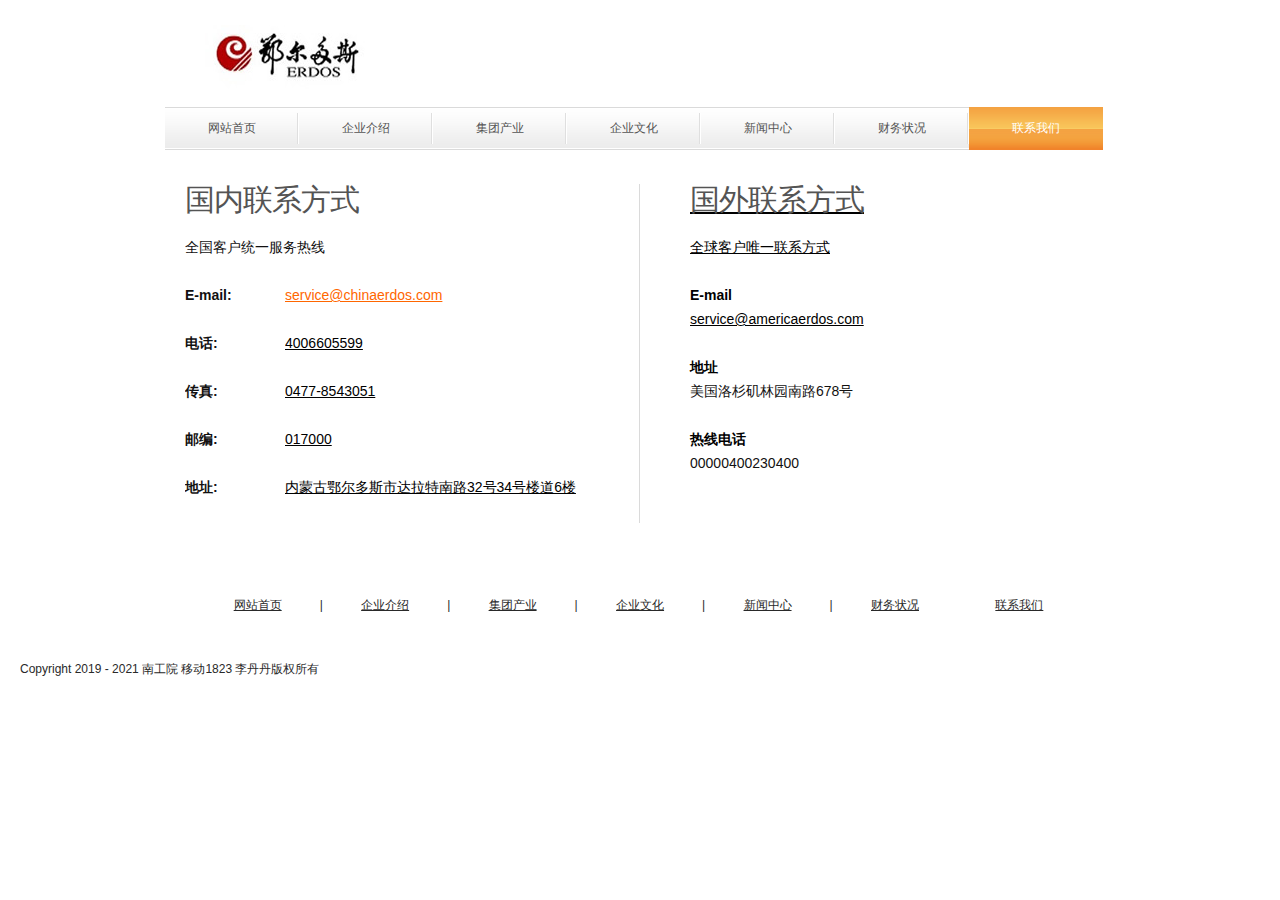
<file: contacts.html>
<!DOCTYPE html>
<html>
          <head>
                    <meta  charset="UTF-8">
<title>联系我们</title>
<link href="css/style.css" rel="stylesheet" type="text/css" />
<link href="css/layout.css" rel="stylesheet" type="text/css" />
</head>
<body id="page5">
<div id="main">
<div id="main">
<!-- header -->
	<div id="header">
		<div class="row-1">
			<div class="logo"><a href="index.html"><img src="images/logo.jpg" alt="" width="173" height="75" /></a></div>
		</div>
		<div class="row-2">
			<ul class="nav">
				<li><a href="index.html"><em><b>网站首页</b></em></a></li>
				<li><a href="introduce.html"><b>企业介绍</b></a></li>
				<li><a href="group.html"><b>集团产业</b></a></li>
				<li><a href="culture.html"><b>企业文化</b></a></li>
				<li><a href="news.html" ><b>新闻中心</b></a></li>
                <li><a href="economy.html"><b>财务状况</b></a></li>
                <li><a href="news.html" class="current"><b>联系我们</b></a></li>

			</ul>
		</div>
<div class="row-3">
<div class="main-box">
<div class="inner">
</div>
</div>
</div>
</div>
</div>

<div id="content">
		<div class="indent">
			<div class="wrapper line-ver">
				<div class="col-1">
					<h2>国内联系方式</h2>
					<p>全国客户统一服务热线</p>
					<dl class="contacts">
						<dt>E-mail:</dt>
						<dd><a href="#" style="color:#F60">service@chinaerdos.com</a>
					</dl>
					<dl class="contacts">
						<dt>电话:</dt>
						<dd><a href="#">4006605599
					</dl>
					<dl class="contacts">
						<dt>传真:</dt>
						<dd>0477-8543051</dd>
					</dl>
                    <dl class="contacts">
						<dt>邮编:</dt>
						<dd>017000</dd>
					</dl>
                    <dl class="contacts">
						<dt>地址:</dt>
						<dd>内蒙古鄂尔多斯市达拉特南路32号34号楼道6楼</dd>
					</dl>
				</div>
				<div class="col-2">
					<h2>国外联系方式</h2>
                    <p>全球客户唯一联系方式</p>
					<dl>
						<dt><a>E-mail</a></dt>
						<dd><a href="#" style="color:">service@americaerdos.com</dd>
						<dt><a>地址</a></dt>
						<dd>美国洛杉矶林园南路678号</dd>
						<dt><a>热线电话</a></dt>
						<dd>00000400230400</dd>
					</dl>
				</div>
			</div>
		</div>
	</div>

		</div>
	</div>
	<div id="footer">
	   	<ul class="nav">
			<li><a href="index.html">网站首页</a>|</li>
			<li><a href="introduce.html">企业介绍</a>|</li>
			<li><a href="group.html">集团产业</a>|</li>
			<li><a href="culture.html">企业文化</a>|</li>
			<li><a href="news.html">新闻中心</a>|</li>
			<li><a href="economy.html">财务状况</a></li>
            <li><a href="news.html">联系我们</a></li>
		</ul>
		<div class="wrapper">
			<div class="fleft">Copyright  2019 - 2021 南工院 移动1823 李丹丹版权所有</div>
		</div>
   </div>
</div>
</body>
</html>
</file>
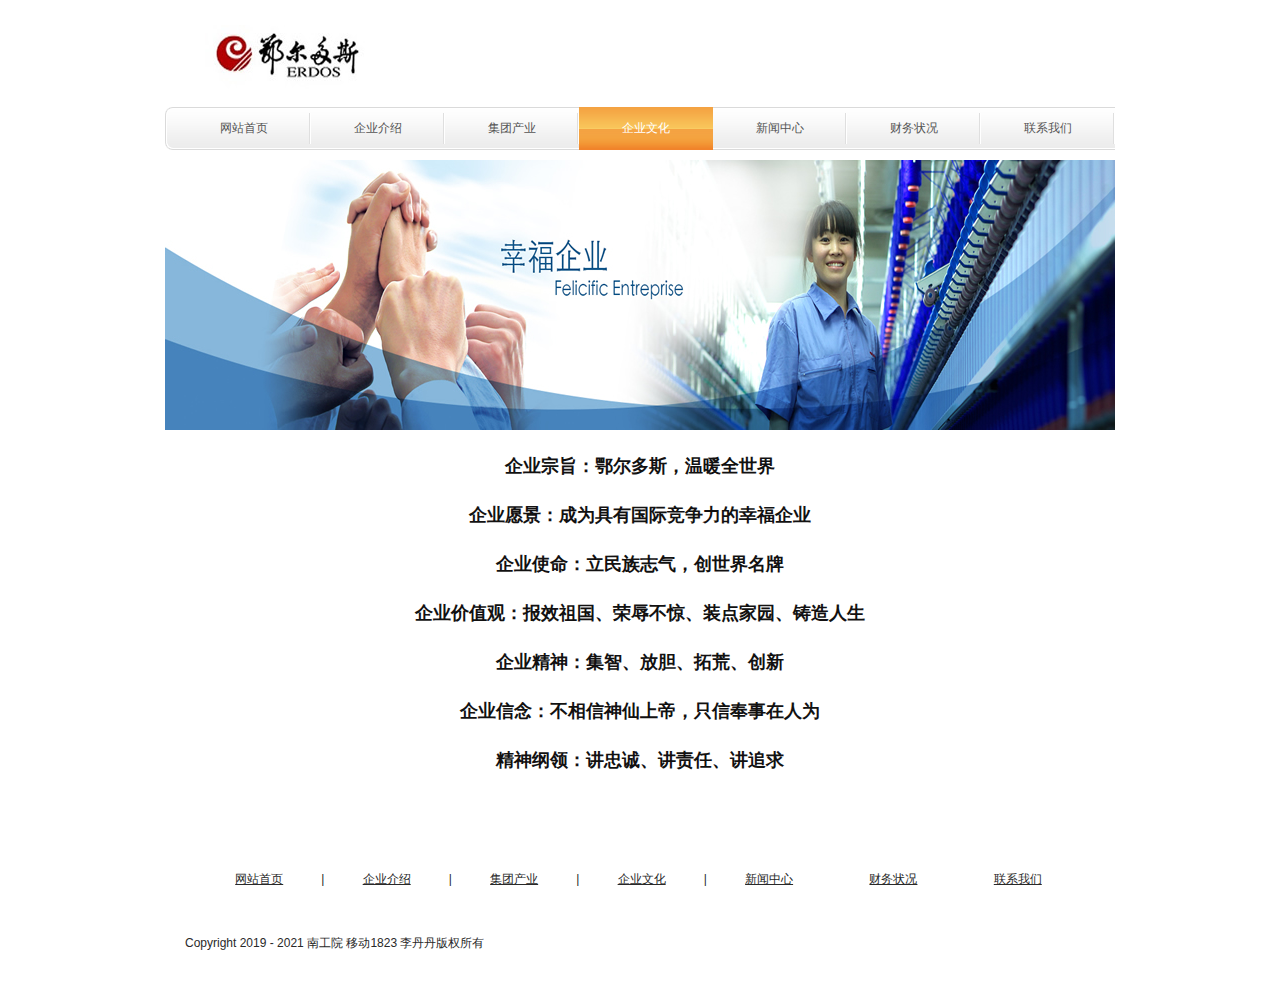
<file: culture.html>
<!DOCTYPE html>
<html>
          <head>
                    <meta  charset="UTF-8">
<title>企业文化</title>
<link href="css/style.css" rel="stylesheet" type="text/css" />
<link href="css/layout.css" rel="stylesheet" type="text/css" />
</head>
<body id="page4">
<div id="main">
	<div id="header">
		<div class="row-1">
			<div class="logo"><a href="index.html"><img alt="" src="images/logo.jpg" width="173" height="75" /></a></div>
		</div>
		<div class="row-2">
			<ul class="nav">
				<li><a href="index.html" class="first"><em><b>网站首页</b></em></a></li>
				<li><a href="introduce.html"><b>企业介绍</b></a></li>
				<li><a href="group.html"><b>集团产业</b></a></li>
				<li><a href="culture.html" class="current"><b>企业文化</b></a></li>
				<li><a href="news.html"><b>新闻中心</b></a></li>
				<li><a href="economy.html"><b>财务状况</b></a></li>
                <li><a href="contacts.html"><b>联系我们</b></a></li>
			</ul>
		</div>
		<div class="row-3">

			<div class="main-box">
				<div class="inner">
					<img src="images/1-150Q3213224264.jpg" alt="" width="950" height="270" />
				</div>
			</div>
		</div>
	</div>
	<div id="content"><div class="ic">Strikingly awesome Flash templates  from TemplateMonster - they really rule!</div>
		<div class="indent">
        <div align="center">
          <p><strong><span style="font-size:18px;">企业宗旨：鄂尔多斯，温暖全世界 </span></strong></p>
        <p><strong><span style="font-size:18px;"> 企业愿景：成为具有国际竞争力的幸福企业</span></strong></p>
        <p> <strong><span style="font-size:18px;">企业使命：立民族志气，创世界名牌</span></strong></p>
        <p>  <strong><span style="font-size:18px;">企业价值观：报效祖国、荣辱不惊、装点家园、铸造人生</span></strong></p>
        <p> <strong><span style="font-size:18px;">企业精神：集智、放胆、拓荒、创新</span></strong></p>
        <p> <strong><span style="font-size:18px;">企业信念：不相信神仙上帝，只信奉事在人为</span></strong></p>
        <p> <strong><span style="font-size:18px;">精神纲领：讲忠诚、讲责任、讲追求</span></strong></p>	
        </div>
        </div>
        </div>
	<div id="footer">
	   	<ul class="nav">
			<li><a href="index.html">网站首页</a>|</li>
			<li><a href="introduce.html">企业介绍</a>|</li>
			<li><a href="group.html">集团产业</a>|</li>
			<li><a href="culture.html">企业文化</a>|</li>
			<li><a href="economy.html">新闻中心</a></li>
            <li><a href="economy.html">财务状况</a></li>
            <li><a href="economy.html">联系我们</a></li>
		</ul>
		<div class="wrapper">
			<div class="fleft">Copyright  2019 - 2021  南工院 移动1823 李丹丹版权所有</div>
		</div>
	</div>
</div>
</body>
</html>
</file>
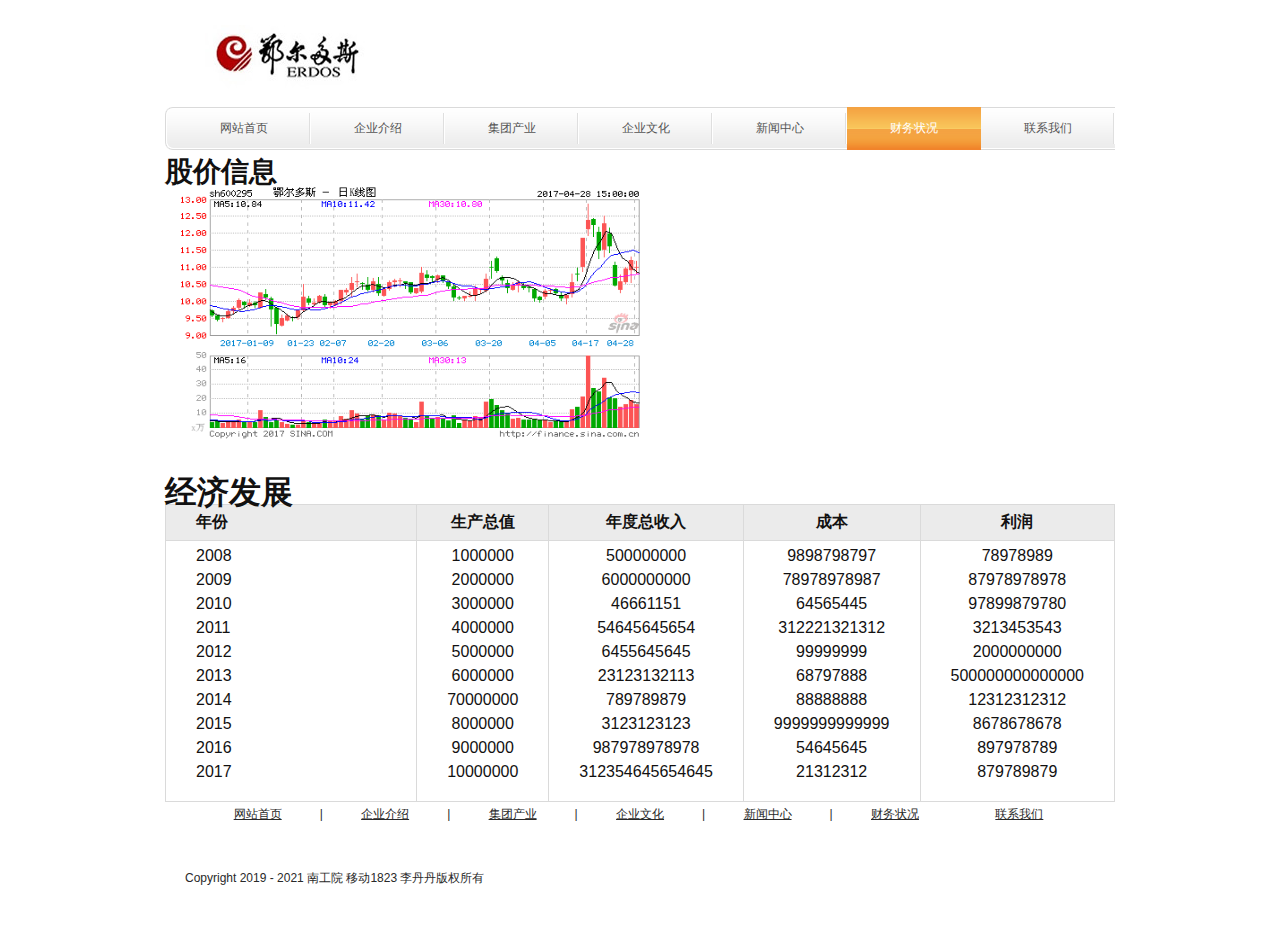
<file: economy.html>
<title>财务状况</title>
<!DOCTYPE html>
<html>
          <head>
                    <meta  charset="UTF-8">
<link href="css/style.css" rel="stylesheet" type="text/css" />
<link href="css/layout.css" rel="stylesheet" type="text/css" />
</head>
<body id="page6">
<div id="main">
	<div id="header">
		<div class="row-1">
			<div class="logo"><a href="index.html"><img alt="" src="images/logo.jpg" /></a></div>
		</div>
		<div class="row-2">
			<ul class="nav">
				<li><a href="index.html" class="first"><em><b>网站首页</b></em></a></li>
				<li><a href="introduce.html"><b>企业介绍</b></a></li>
				<li><a href="group.html"><b>集团产业</b></a></li>
				<li><a href="culture.html"><b>企业文化</b></a></li>
				<li><a href="news.html"><b>新闻中心</b></a></li>
               <li><a href="economy.html" class="current"><b>财务状况</b></a></li> 
               <li><a href="contacts.html"><b>联系我们</b></a></li>
			</ul>
		</div>
		<div class="row-3">
			<div class="main-box">
				<div class="inner">
                <h1>股价信息</h1>
					<img src="images/sh600295.gif" alt="" width="488" height="256" />
				</div>
			</div>
		</div>
	</div>
	<div id="content"><div class="ic">
    </div>
    </div>
		<div class="indent">
        <h1>经济发展</h1>
			<table>
			<thead><tr><td class="cell-1">年份</td><td class="cell-2">生产总值</td>
			<td class="cell-3">年度总收入</td><td class="cell-4">成本</td><td class="cell-5">利润</td></tr></thead>
			<tbody>
				<tr>
				<td class="alignleft">2008</td>
				<td>1000000</td>
				<td>500000000</td>
				<td>9898798797</td>
				<td>78978989</td></tr>
				<tr>
				  <td class="alignleft">2009</td>
				  <td>2000000</td>
				  <td>6000000000</td>
				  <td>78978978987</td>
				  <td>87978978978</td>
				<tr>
				  <td class="alignleft">2010</td>
				  <td>3000000</td>
				  <td>46661151</td>
				  <td>64565445</td>
				  <td>97899879780</td></tr>
				<tr>
				  <td class="alignleft">2011</td>
				  <td>4000000</td>
				  <td>54645645654</td>
				  <td>312221321312</td>
				  <td>3213453543</td></tr>
				<tr>
				  <td class="alignleft">2012</td>
				  <td>5000000</td>
				  <td>6455645645</td>
				  <td>99999999</td>
				  <td>2000000000</td></tr>
				<tr>
				  <td class="alignleft">2013</td>
				  <td>6000000</td>
				  <td>23123132113</td>
				  <td>68797888</td>
				  <td>500000000000000</td></tr>
				<tr>
				  <td class="alignleft">2014</td>
				  <td>70000000</td>
				  <td>789789879</td>
				  <td>88888888</td>
				  <td>12312312312</td></tr>
				<tr>
				  <td class="alignleft">2015</td>
				  <td>8000000</td>
				  <td>3123123123</td>
				  <td>9999999999999</td>
				  <td>8678678678</td></tr>
				<tr>
				  <td class="alignleft">2016</td>
				  <td>9000000</td>
				  <td>987978978978</td>
				  <td>54645645</td>
				  <td>897978789</td></tr>
				<tr>
				<td class="alignleft last">2017</td>
				<td class="last">10000000</td>
				<td class="last">312354645654645</td>
				<td class="last">21312312</td>
				<td class="last">879789879</td></tr>
			</tbody>
		</table>
	<div id="footer">
	   	<ul class="nav">
			<li><a href="index.html">网站首页</a>|</li>
			<li><a href="introduce.html">企业介绍</a>|</li>
			<li><a href="faq.html.html">集团产业</a>|</li>
			<li><a href="culture.html">企业文化</a>|</li>
			<li><a href="news.html">新闻中心</a>|</li>
			<li><a href="economy.html">财务状况</a></li>
            <li><a href="economy.html">联系我们</a></li>
		</ul>
		<div class="wrapper">
			<div class="fleft">Copyright  2019 - 2021  南工院 移动1823 李丹丹版权所有</div>
	</div>
</div>
</body>
</html>
</file>
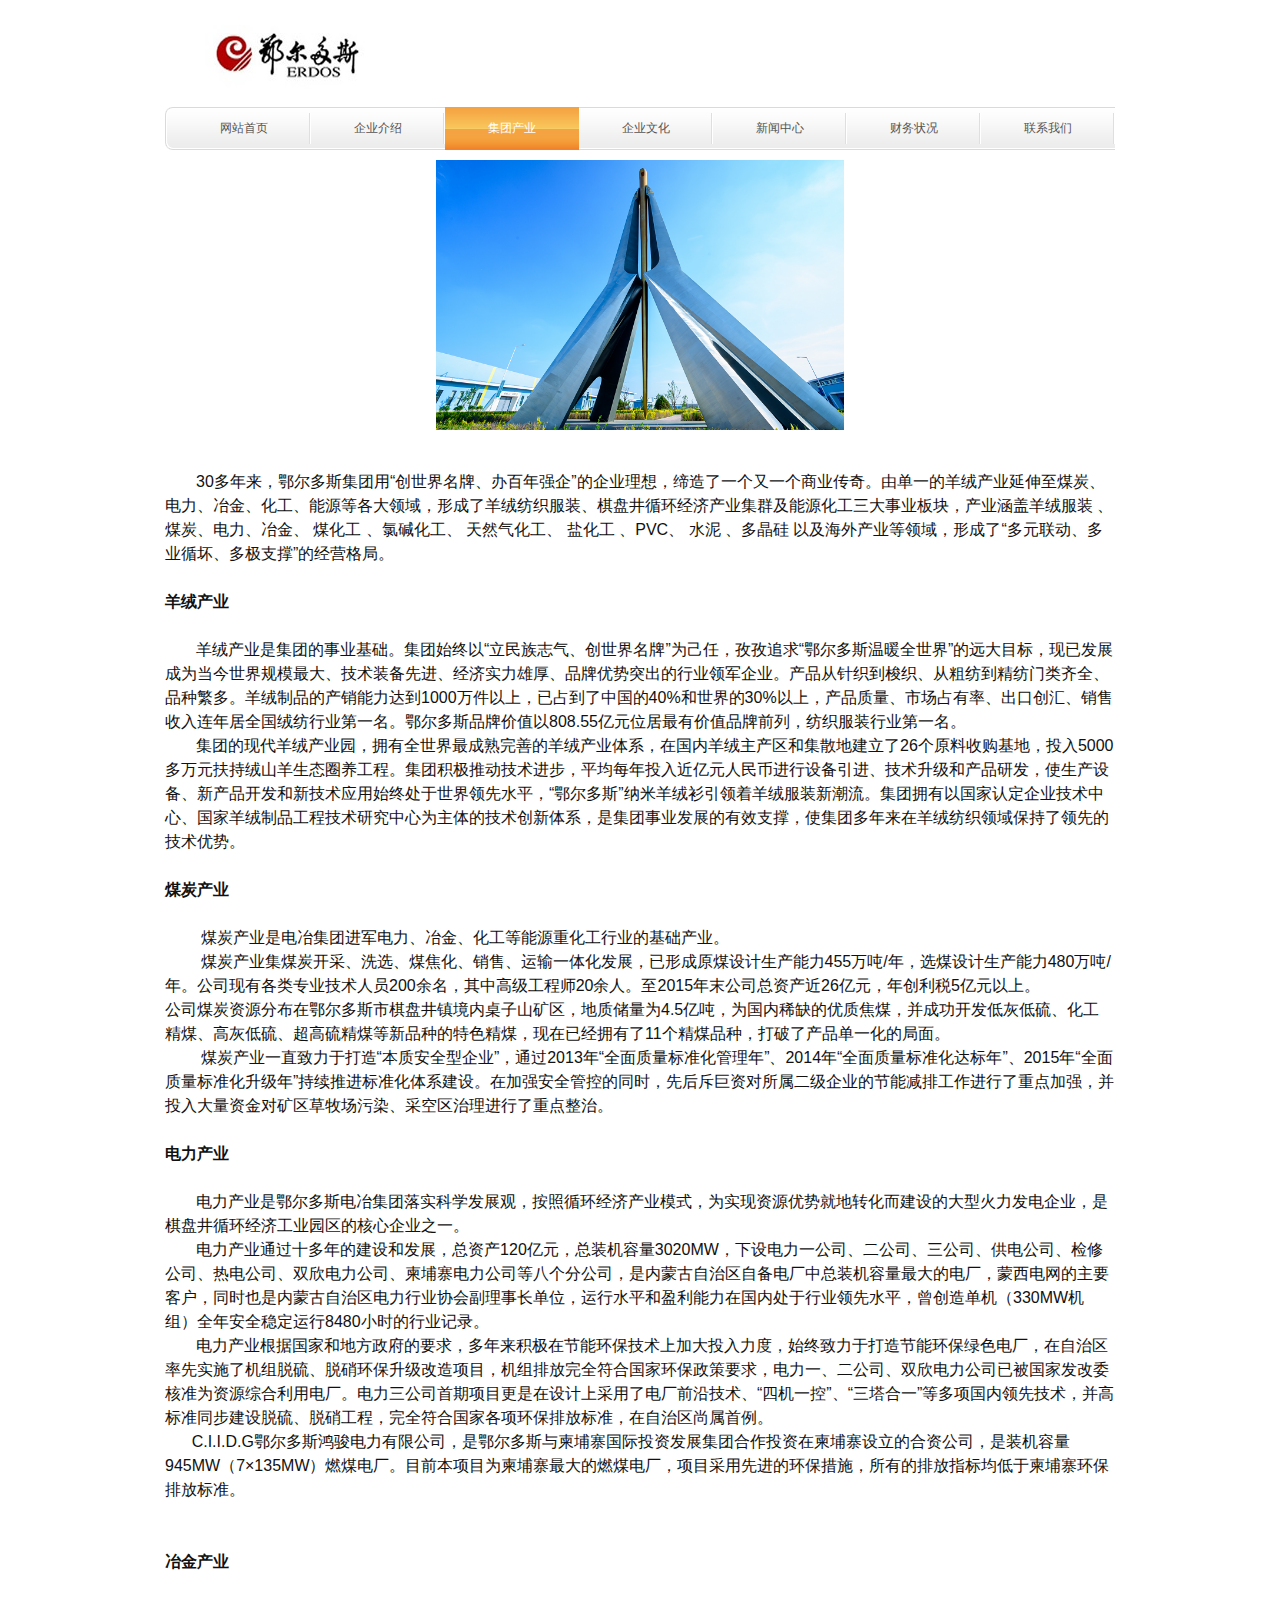
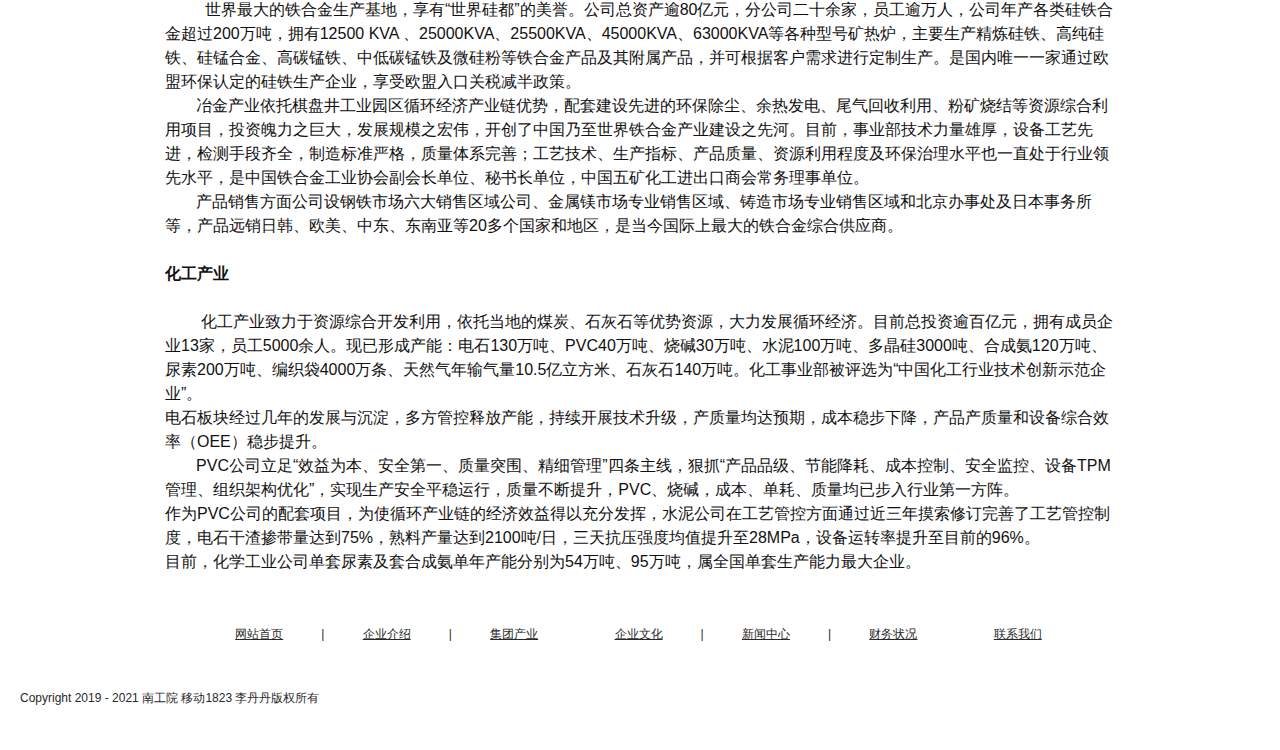
<file: group.html>
<!DOCTYPE html>
<html>
          <head>
                    <meta  charset="UTF-8">
<title>集团产业</title>
<link href="css/style.css" rel="stylesheet" type="text/css" />
<link href="css/layout.css" rel="stylesheet" type="text/css" />
</head>
<body id="page3">
<div id="main">
	<div id="header">
		<div class="row-1">
			<div class="logo"><a href="index.html"><img src="images/logo.jpg" alt="" width="173" height="75" /></a></div>
		</div>
		<div class="row-2">
			<ul class="nav">
				<li><a href="index.html" class="first"><em><b>网站首页</b></em></a></li>
				<li><a href="introduce.html"><b>企业介绍</b></a></li>
				<li><a href="group.html" class="current"><b>集团产业</b></a></li>
				<li><a href="culture.html"><b>企业文化</b></a></li>
				<li><a href="news.html"><b>新闻中心</b></a></li>
               <li><a href="economy.html"><b>财务状况</b></a></li>
                <li><a href="news.html"><b>联系我们</b></a></li>
			</ul>
		</div>
<div class="row-3">
<div align="center">
<img src="images/1-16121513591aV.png"  width="408" height="270" />

</div>
</div>
</div>

	<div id="content"><div class="ic">
    </div>
    </div>
		<span style="font-size:16px;">&nbsp; &nbsp; &nbsp; &nbsp;30多年来，鄂尔多斯集团用&ldquo;创世界名牌、办百年强企&rdquo;的企业理想，缔造了一个又一个商业传奇。由单一的羊绒产业延伸至煤炭、电力、冶金、化工、能源等各大领域，形成了羊绒纺织服装、棋盘井循环经济产业集群及能源化工三大事业板块，产业涵盖羊绒服装 、煤炭、电力、冶金、 煤化工 、氯碱化工、 天然气化工、 盐化工 、PVC、 水泥 、多晶硅 以及海外产业等领域，形成了&ldquo;多元联动、多业循坏、多极支撑&rdquo;的经营格局。<br />
	<br />
	<strong>羊绒产业</strong> &nbsp;<br />
	<br />
	&nbsp; &nbsp; &nbsp; &nbsp;羊绒产业是集团的事业基础。集团始终以&ldquo;立民族志气、创世界名牌&rdquo;为己任，孜孜追求&ldquo;鄂尔多斯温暖全世界&rdquo;的远大目标，现已发展成为当今世界规模最大、技术装备先进、经济实力雄厚、品牌优势突出的行业领军企业。产品从针织到梭织、从粗纺到精纺门类齐全、品种繁多。羊绒制品的产销能力达到1000万件以上，已占到了中国的40%和世界的30%以上，产品质量、市场占有率、出口创汇、销售收入连年居全国绒纺行业第一名。鄂尔多斯品牌价值以808.55亿元位居最有价值品牌前列，纺织服装行业第一名。<br />
	&nbsp; &nbsp; &nbsp; &nbsp;集团的现代羊绒产业园，拥有全世界最成熟完善的羊绒产业体系，在国内羊绒主产区和集散地建立了26个原料收购基地，投入5000多万元扶持绒山羊生态圈养工程。集团积极推动技术进步，平均每年投入近亿元人民币进行设备引进、技术升级和产品研发，使生产设备、新产品开发和新技术应用始终处于世界领先水平，&ldquo;鄂尔多斯&rdquo;纳米羊绒衫引领着羊绒服装新潮流。集团拥有以国家认定企业技术中心、国家羊绒制品工程技术研究中心为主体的技术创新体系，是集团事业发展的有效支撑，使集团多年来在羊绒纺织领域保持了领先的技术优势。<br />
	&nbsp;<br />
	<strong>煤炭产业</strong><br />
	<br />
	&nbsp; &nbsp; &nbsp; &nbsp; 煤炭产业是电冶集团进军电力、冶金、化工等能源重化工行业的基础产业。<br />
	&nbsp; &nbsp; &nbsp; &nbsp; 煤炭产业集煤炭开采、洗选、煤焦化、销售、运输一体化发展，已形成原煤设计生产能力455万吨/年，选煤设计生产能力480万吨/年。公司现有各类专业技术人员200余名，其中高级工程师20余人。至2015年末公司总资产近26亿元，年创利税5亿元以上。<br />
	公司煤炭资源分布在鄂尔多斯市棋盘井镇境内桌子山矿区，地质储量为4.5亿吨，为国内稀缺的优质焦煤，并成功开发低灰低硫、化工精煤、高灰低硫、超高硫精煤等新品种的特色精煤，现在已经拥有了11个精煤品种，打破了产品单一化的局面。<br />
	&nbsp; &nbsp; &nbsp; &nbsp; 煤炭产业一直致力于打造&ldquo;本质安全型企业&rdquo;，通过2013年&ldquo;全面质量标准化管理年&rdquo;、2014年&ldquo;全面质量标准化达标年&rdquo;、2015年&ldquo;全面质量标准化升级年&rdquo;持续推进标准化体系建设。在加强安全管控的同时，先后斥巨资对所属二级企业的节能减排工作进行了重点加强，并投入大量资金对矿区草牧场污染、采空区治理进行了重点整治。<br />
	&nbsp;<br />
	<strong>电力产业</strong><br />
	<br />
	&nbsp; &nbsp; &nbsp; &nbsp;电力产业是鄂尔多斯电冶集团落实科学发展观，按照循环经济产业模式，为实现资源优势就地转化而建设的大型火力发电企业，是棋盘井循环经济工业园区的核心企业之一。<br />
	&nbsp; &nbsp; &nbsp; &nbsp;电力产业通过十多年的建设和发展，总资产120亿元，总装机容量3020MW，下设电力一公司、二公司、三公司、供电公司、检修公司、热电公司、双欣电力公司、柬埔寨电力公司等八个分公司，是内蒙古自治区自备电厂中总装机容量最大的电厂，蒙西电网的主要客户，同时也是内蒙古自治区电力行业协会副理事长单位，运行水平和盈利能力在国内处于行业领先水平，曾创造单机（330MW机组）全年安全稳定运行8480小时的行业记录。<br />
	&nbsp; &nbsp; &nbsp; &nbsp;电力产业根据国家和地方政府的要求，多年来积极在节能环保技术上加大投入力度，始终致力于打造节能环保绿色电厂，在自治区率先实施了机组脱硫、脱硝环保升级改造项目，机组排放完全符合国家环保政策要求，电力一、二公司、双欣电力公司已被国家发改委核准为资源综合利用电厂。电力三公司首期项目更是在设计上采用了电厂前沿技术、&ldquo;四机一控&rdquo;、&ldquo;三塔合一&rdquo;等多项国内领先技术，并高标准同步建设脱硫、脱硝工程，完全符合国家各项环保排放标准，在自治区尚属首例。<br />
	&nbsp; &nbsp; &nbsp; C.I.I.D.G鄂尔多斯鸿骏电力有限公司，是鄂尔多斯与柬埔寨国际投资发展集团合作投资在柬埔寨设立的合资公司，是装机容量945MW（7&times;135MW）燃煤电厂。目前本项目为柬埔寨最大的燃煤电厂，项目采用先进的环保措施，所有的排放指标均低于柬埔寨环保排放标准。<br />
	&nbsp;<br />
	&nbsp;<br />
	<strong>冶金产业</strong><br />
	<br />
	&nbsp; &nbsp; &nbsp; &nbsp; &nbsp;世界最大的铁合金生产基地，享有&ldquo;世界硅都&rdquo;的美誉。公司总资产逾80亿元，分公司二十余家，员工逾万人，公司年产各类硅铁合金超过200万吨，拥有12500 KVA 、25000KVA、25500KVA、45000KVA、63000KVA等各种型号矿热炉，主要生产精炼硅铁、高纯硅铁、硅锰合金、高碳锰铁、中低碳锰铁及微硅粉等铁合金产品及其附属产品，并可根据客户需求进行定制生产。是国内唯一一家通过欧盟环保认定的硅铁生产企业，享受欧盟入口关税减半政策。<br />
	&nbsp; &nbsp; &nbsp; &nbsp;冶金产业依托棋盘井工业园区循环经济产业链优势，配套建设先进的环保除尘、余热发电、尾气回收利用、粉矿烧结等资源综合利用项目，投资魄力之巨大，发展规模之宏伟，开创了中国乃至世界铁合金产业建设之先河。目前，事业部技术力量雄厚，设备工艺先进，检测手段齐全，制造标准严格，质量体系完善；工艺技术、生产指标、产品质量、资源利用程度及环保治理水平也一直处于行业领先水平，是中国铁合金工业协会副会长单位、秘书长单位，中国五矿化工进出口商会常务理事单位。<br />
	&nbsp; &nbsp; &nbsp; &nbsp;产品销售方面公司设钢铁市场六大销售区域公司、金属镁市场专业销售区域、铸造市场专业销售区域和北京办事处及日本事务所等，产品远销日韩、欧美、中东、东南亚等20多个国家和地区，是当今国际上最大的铁合金综合供应商。<br />
	&nbsp;<br />
	<strong>化工产业</strong><br />
	<br />
	&nbsp; &nbsp; &nbsp; &nbsp; 化工产业致力于资源综合开发利用，依托当地的煤炭、石灰石等优势资源，大力发展循环经济。目前总投资逾百亿元，拥有成员企业13家，员工5000余人。现已形成产能：电石130万吨、PVC40万吨、烧碱30万吨、水泥100万吨、多晶硅3000吨、合成氨120万吨、尿素200万吨、编织袋4000万条、天然气年输气量10.5亿立方米、石灰石140万吨。化工事业部被评选为&ldquo;中国化工行业技术创新示范企业&rdquo;。<br />
	电石板块经过几年的发展与沉淀，多方管控释放产能，持续开展技术升级，产质量均达预期，成本稳步下降，产品产质量和设备综合效率（OEE）稳步提升。<br />
	&nbsp; &nbsp; &nbsp; &nbsp;PVC公司立足&ldquo;效益为本、安全第一、质量突围、精细管理&rdquo;四条主线，狠抓&ldquo;产品品级、节能降耗、成本控制、安全监控、设备TPM管理、组织架构优化&rdquo;，实现生产安全平稳运行，质量不断提升，PVC、烧碱，成本、单耗、质量均已步入行业第一方阵。<br />
	作为PVC公司的配套项目，为使循环产业链的经济效益得以充分发挥，水泥公司在工艺管控方面通过近三年摸索修订完善了工艺管控制度，电石干渣掺带量达到75%，熟料产量达到2100吨/日，三天抗压强度均值提升至28MPa，设备运转率提升至目前的96%。<br />
	目前，化学工业公司单套尿素及套合成氨单年产能分别为54万吨、95万吨，属全国单套生产能力最大企业。<br />
	<br />
	&nbsp;</span></div>

	</div>
	<div id="footer">
	   	<ul class="nav">
			<li><a href="index.html">网站首页</a>|</li>
			<li><a href="introduce.html">企业介绍</a>|</li>
            <li><a href="group.html">集团产业</a></li>
			<li><a href="culture.html">企业文化</a>|</li>
			<li><a href="">新闻中心</a>|</li>
			<li><a href="economy.html">财务状况</a></li>
			<li><a href="economy.html">联系我们</a></li>
		</ul>
		<div class="wrapper">
			<div class="fleft">Copyright  2019 - 2021  南工院 移动1823 李丹丹版权所有</div>
	</div>
</div>
</body>
</html>
</file>
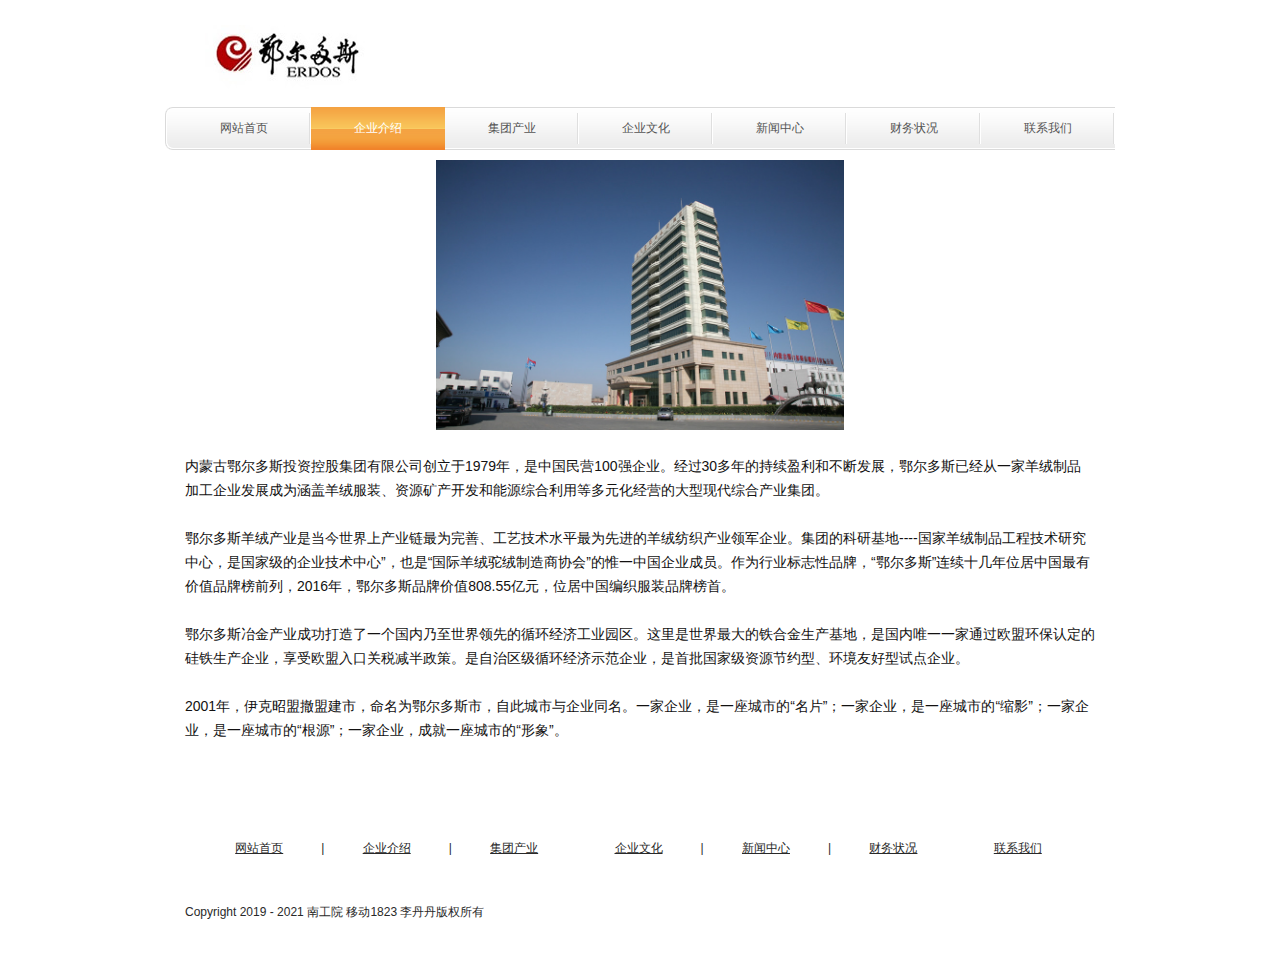
<file: introduce.html>
<!DOCTYPE html>
<html>
          <head>
                    <meta  charset="UTF-8">
<title>企业介绍</title>
<link href="css/style.css" rel="stylesheet" type="text/css" />
<link href="css/layout.css" rel="stylesheet" type="text/css" />
</head>
<body id="page2">
<div id="main">
	<div id="header">
		<div class="row-1">
			<div class="logo"><a href="index.html"><img src="images/logo.jpg" alt="" width="173" height="75" hieght="75" /></a></div>
		</div>
		<div class="row-2">
			<ul class="nav">
				<li><a href="index.html" class="first"><em><b>网站首页</b></em></a></li>
				<li><a href="introduce.html" class="current"><b>企业介绍</b></a></li>
				<li><a href="group.html"><b>集团产业</b></a></li>
				<li><a href="culture.html"><b>企业文化</b></a></li>
				<li><a href="news.html"><b>新闻中心</b></a></li>
                <li><a href="economy.html"><b>财务状况</b></a></li>
                <li><a href="news.html"><b>联系我们</b></a></li>
			</ul>
</div>
<div class="row-3">
<div align="center">
<img src="images/1-16060GG0242M.jpg"  width="408" height="270" />
</div>
</div>
</div>
<div id="content"><div class="ic">!</div>
		<div class="indent">
			<p>内蒙古鄂尔多斯投资控股集团有限公司创立于1979年，是中国民营100强企业。经过30多年的持续盈利和不断发展，鄂尔多斯已经从一家羊绒制品加工企业发展成为涵盖羊绒服装、资源矿产开发和能源综合利用等多元化经营的大型现代综合产业集团。</p>
          <p>鄂尔多斯羊绒产业是当今世界上产业链最为完善、工艺技术水平最为先进的羊绒纺织产业领军企业。集团的科研基地----国家羊绒制品工程技术研究中心，是国家级的企业技术中心”，也是“国际羊绒驼绒制造商协会”的惟一中国企业成员。作为行业标志性品牌，“鄂尔多斯”连续十几年位居中国最有价值品牌榜前列，2016年，鄂尔多斯品牌价值808.55亿元，位居中国编织服装品牌榜首。</p>
          <p>鄂尔多斯冶金产业成功打造了一个国内乃至世界领先的循环经济工业园区。这里是世界最大的铁合金生产基地，是国内唯一一家通过欧盟环保认定的硅铁生产企业，享受欧盟入口关税减半政策。是自治区级循环经济示范企业，是首批国家级资源节约型、环境友好型试点企业。</p>
          <p>2001年，伊克昭盟撤盟建市，命名为鄂尔多斯市，自此城市与企业同名。一家企业，是一座城市的“名片”；一家企业，是一座城市的“缩影”；一家企业，是一座城市的“根源”；一家企业，成就一座城市的“形象”。</p>

		</div>
	</div>
	<div id="footer">
	   	<ul class="nav">
			<li><a href="index.html">网站首页</a>|</li>
			<li><a href="introduce.html">企业介绍</a>|</li>
            <li><a href="group.html">集团产业</a></li>
			<li><a href="culture.html">企业文化</a>|</li>
			<li><a href="culture.html">新闻中心</a>|</li>
			<li><a href="economy.html">财务状况</a></li>
			<li><a href="economy.html">联系我们</a></li>
		</ul>
		<div class="wrapper">
			<div class="fleft">Copyright  2019 - 2021  南工院 移动1823 李丹丹版权所有</div>
	</div>
</div>
</body>
</html>
</file>
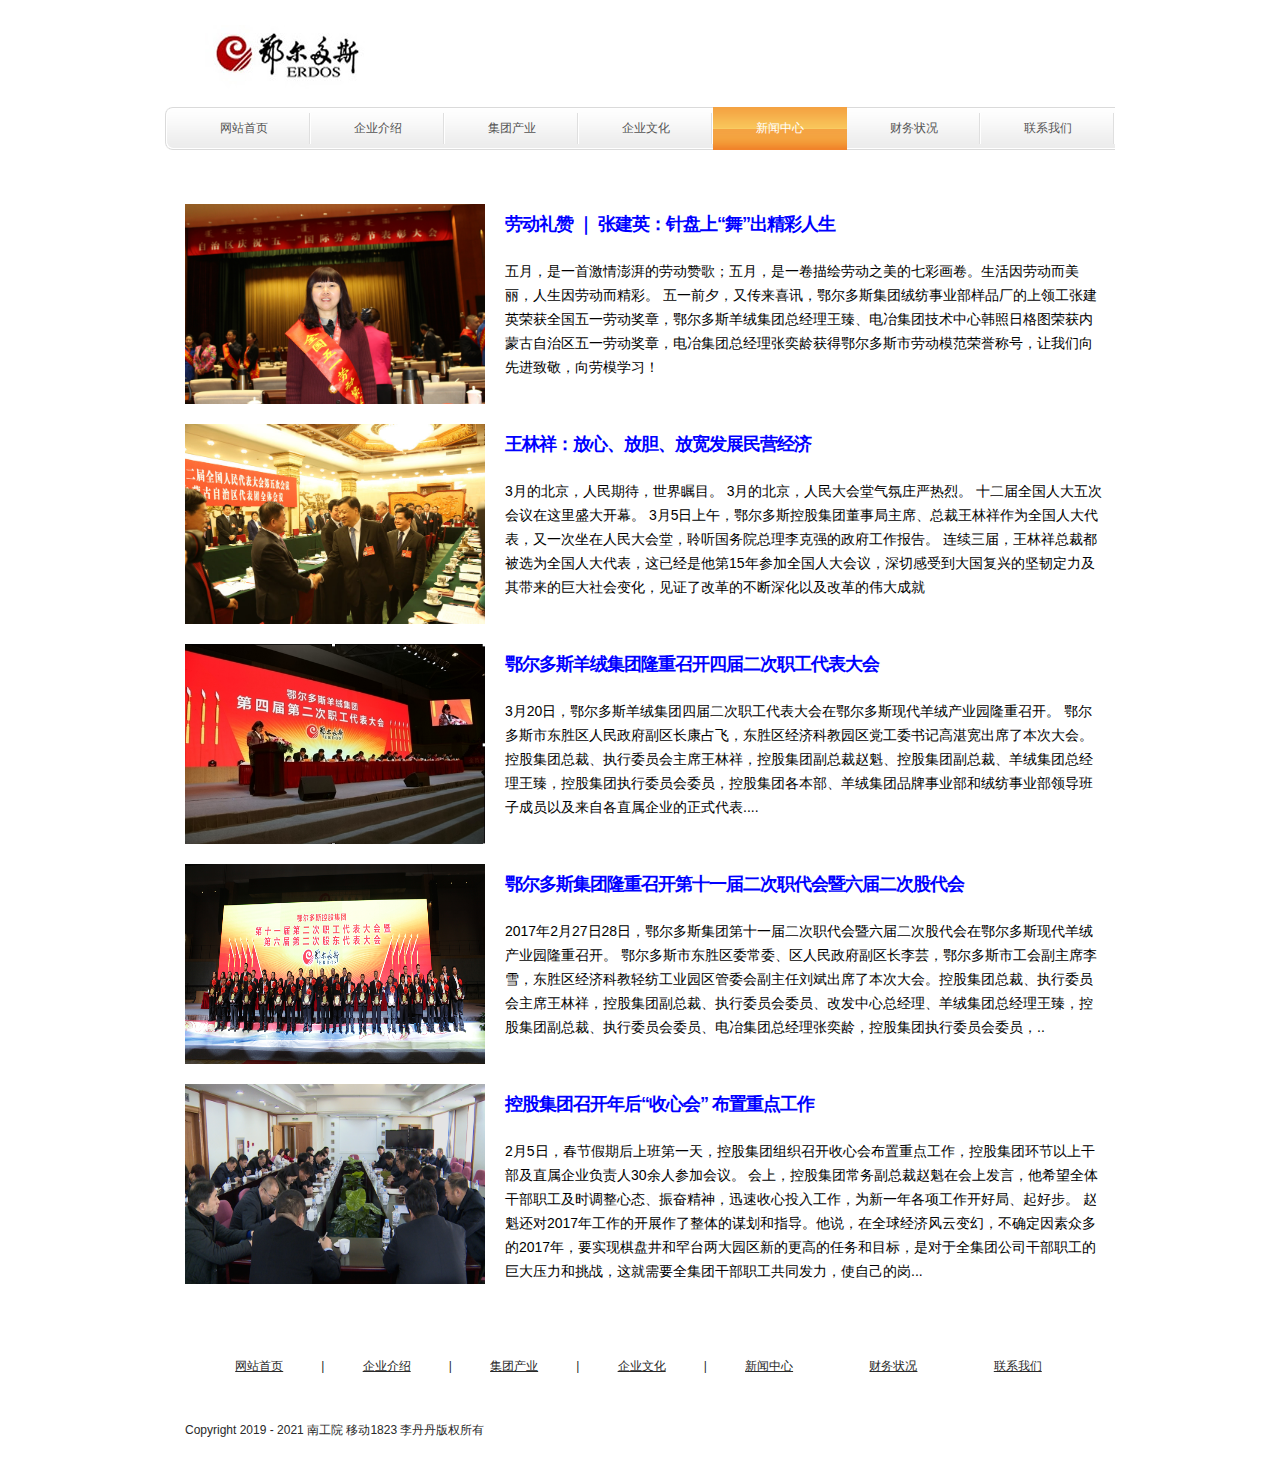
<file: news.html>
<!DOCTYPE html>
<html>
          <head>
                    <meta  charset="UTF-8">
<title>企业文化</title>
<link href="css/style.css" rel="stylesheet" type="text/css" />
<link href="css/layout.css" rel="stylesheet" type="text/css" />
</head>
<body id="page4">
<div id="main">
	<div id="header">
		<div class="row-1">
			<div class="logo"><a href="index.html"><img alt="" src="images/logo.jpg" width="173" height="75" /></a></div>
		</div>
		<div class="row-2">
			<ul class="nav">
				<li><a href="index.html" class="first"><em><b>网站首页</b></em></a></li>
				<li><a href="introduce.html"><b>企业介绍</b></a></li>
				<li><a href="group.html"><b>集团产业</b></a></li>
				<li><a href="culture.html"><b>企业文化</b></a></li>
				<li><a href="news.html" class="current"><b>新闻中心</b></a></li>
				<li><a href="economy.html"><b>财务状况</b></a></li>
                <li><a href="contacts.html"><b>联系我们</b></a></li>
			</ul>
		</div>
		
	</div>
	<div id="content"><div class="ic">Strikingly awesome Flash templates  from TemplateMonster - they really rule!</div>
		<div class="indent">
        <div class="news"><div class="news_l"><img src="images/news1.jpg" alt="" width="300" /></div><div class="news_r"><h2><a href="news1.html">劳动礼赞 ｜ 张建英：针盘上“舞”出精彩人生</a></h2>
        <p><a href="news1.html">五月，是一首激情澎湃的劳动赞歌；五月，是一卷描绘劳动之美的七彩画卷。生活因劳动而美丽，人生因劳动而精彩。
    五一前夕，又传来喜讯，鄂尔多斯集团绒纺事业部样品厂的上领工张建英荣获全国五一劳动奖章，鄂尔多斯羊绒集团总经理王臻、电冶集团技术中心韩照日格图荣获内蒙古自治区五一劳动奖章，电冶集团总经理张奕龄获得鄂尔多斯市劳动模范荣誉称号，让我们向先进致敬，向劳模学习！</a></p>
        </div></div>
        
        <div class="news"><div class="news_l"><img src="images/news2.jpg" alt="" width="300" /></div><div class="news_r"><h2><a href="news2.html">王林祥：放心、放胆、放宽发展民营经济</a></h2>
        <p><a href="news2.html">3月的北京，人民期待，世界瞩目。 3月的北京，人民大会堂气氛庄严热烈。 十二届全国人大五次会议在这里盛大开幕。 3月5日上午，鄂尔多斯控股集团董事局主席、总裁王林祥作为全国人大代表，又一次坐在人民大会堂，聆听国务院总理李克强的政府工作报告。 连续三届，王林祥总裁都被选为全国人大代表，这已经是他第15年参加全国人大会议，深切感受到大国复兴的坚韧定力及其带来的巨大社会变化，见证了改革的不断深化以及改革的伟大成就</a></p>
        </div></div>
        
        <div class="news"><div class="news_l"><img src="images/news3.png" alt="" width="300" /></div><div class="news_r"><h2><a href="news3.html">鄂尔多斯羊绒集团隆重召开四届二次职工代表大会</a></h2>
        <p><a href="news3.html">3月20日，鄂尔多斯羊绒集团四届二次职工代表大会在鄂尔多斯现代羊绒产业园隆重召开。 鄂尔多斯市东胜区人民政府副区长康占飞，东胜区经济科教园区党工委书记高湛宽出席了本次大会。控股集团总裁、执行委员会主席王林祥，控股集团副总裁赵魁、控股集团副总裁、羊绒集团总经理王臻，控股集团执行委员会委员，控股集团各本部、羊绒集团品牌事业部和绒纺事业部领导班子成员以及来自各直属企业的正式代表....</a></p>
        </div></div>
        
         
         
        <div class="news"><div class="news_l"><img src="images/news4.png" alt="" width="300" /></div><div class="news_r"><h2><a href="news4.html">鄂尔多斯集团隆重召开第十一届二次职代会暨六届二次股代会</a></h2>
        <p><a href="news4.html">2017年2月27日28日，鄂尔多斯集团第十一届二次职代会暨六届二次股代会在鄂尔多斯现代羊绒产业园隆重召开。 鄂尔多斯市东胜区委常委、区人民政府副区长李芸，鄂尔多斯市工会副主席李雪，东胜区经济科教轻纺工业园区管委会副主任刘斌出席了本次大会。控股集团总裁、执行委员会主席王林祥，控股集团副总裁、执行委员会委员、改发中心总经理、羊绒集团总经理王臻，控股集团副总裁、执行委员会委员、电冶集团总经理张奕龄，控股集团执行委员会委员，..</a></p>
        </div></div>
        
         
        <div class="news"><div class="news_l"><img src="images/news5.jpg" alt="" width="300" /></div><div class="news_r"><h2><a href="news5.html">控股集团召开年后“收心会” 布置重点工作</a></h2>
        <p><a href="news5.html">2月5日，春节假期后上班第一天，控股集团组织召开收心会布置重点工作，控股集团环节以上干部及直属企业负责人30余人参加会议。 会上，控股集团常务副总裁赵魁在会上发言，他希望全体干部职工及时调整心态、振奋精神，迅速收心投入工作，为新一年各项工作开好局、起好步。 赵魁还对2017年工作的开展作了整体的谋划和指导。他说，在全球经济风云变幻，不确定因素众多的2017年，要实现棋盘井和罕台两大园区新的更高的任务和目标，是对于全集团公司干部职工的巨大压力和挑战，这就需要全集团干部职工共同发力，使自己的岗...</a></p>
        </div></div>
        </div>
  </div>
	<div id="footer">
	   	<ul class="nav">
			<li><a href="index.html">网站首页</a>|</li>
			<li><a href="introduce.html">企业介绍</a>|</li>
			<li><a href="group.html">集团产业</a>|</li>
			<li><a href="culture.html">企业文化</a>|</li>
			<li><a href="economy.html">新闻中心</a></li>
            <li><a href="economy.html">财务状况</a></li>
            <li><a href="economy.html">联系我们</a></li>
		</ul>
		<div class="wrapper">
			<div class="fleft">Copyright  2019 - 2021  南工院 移动1823 李丹丹版权所有</div>
		</div>
	</div>
</div>
</body>
</html>
</file>
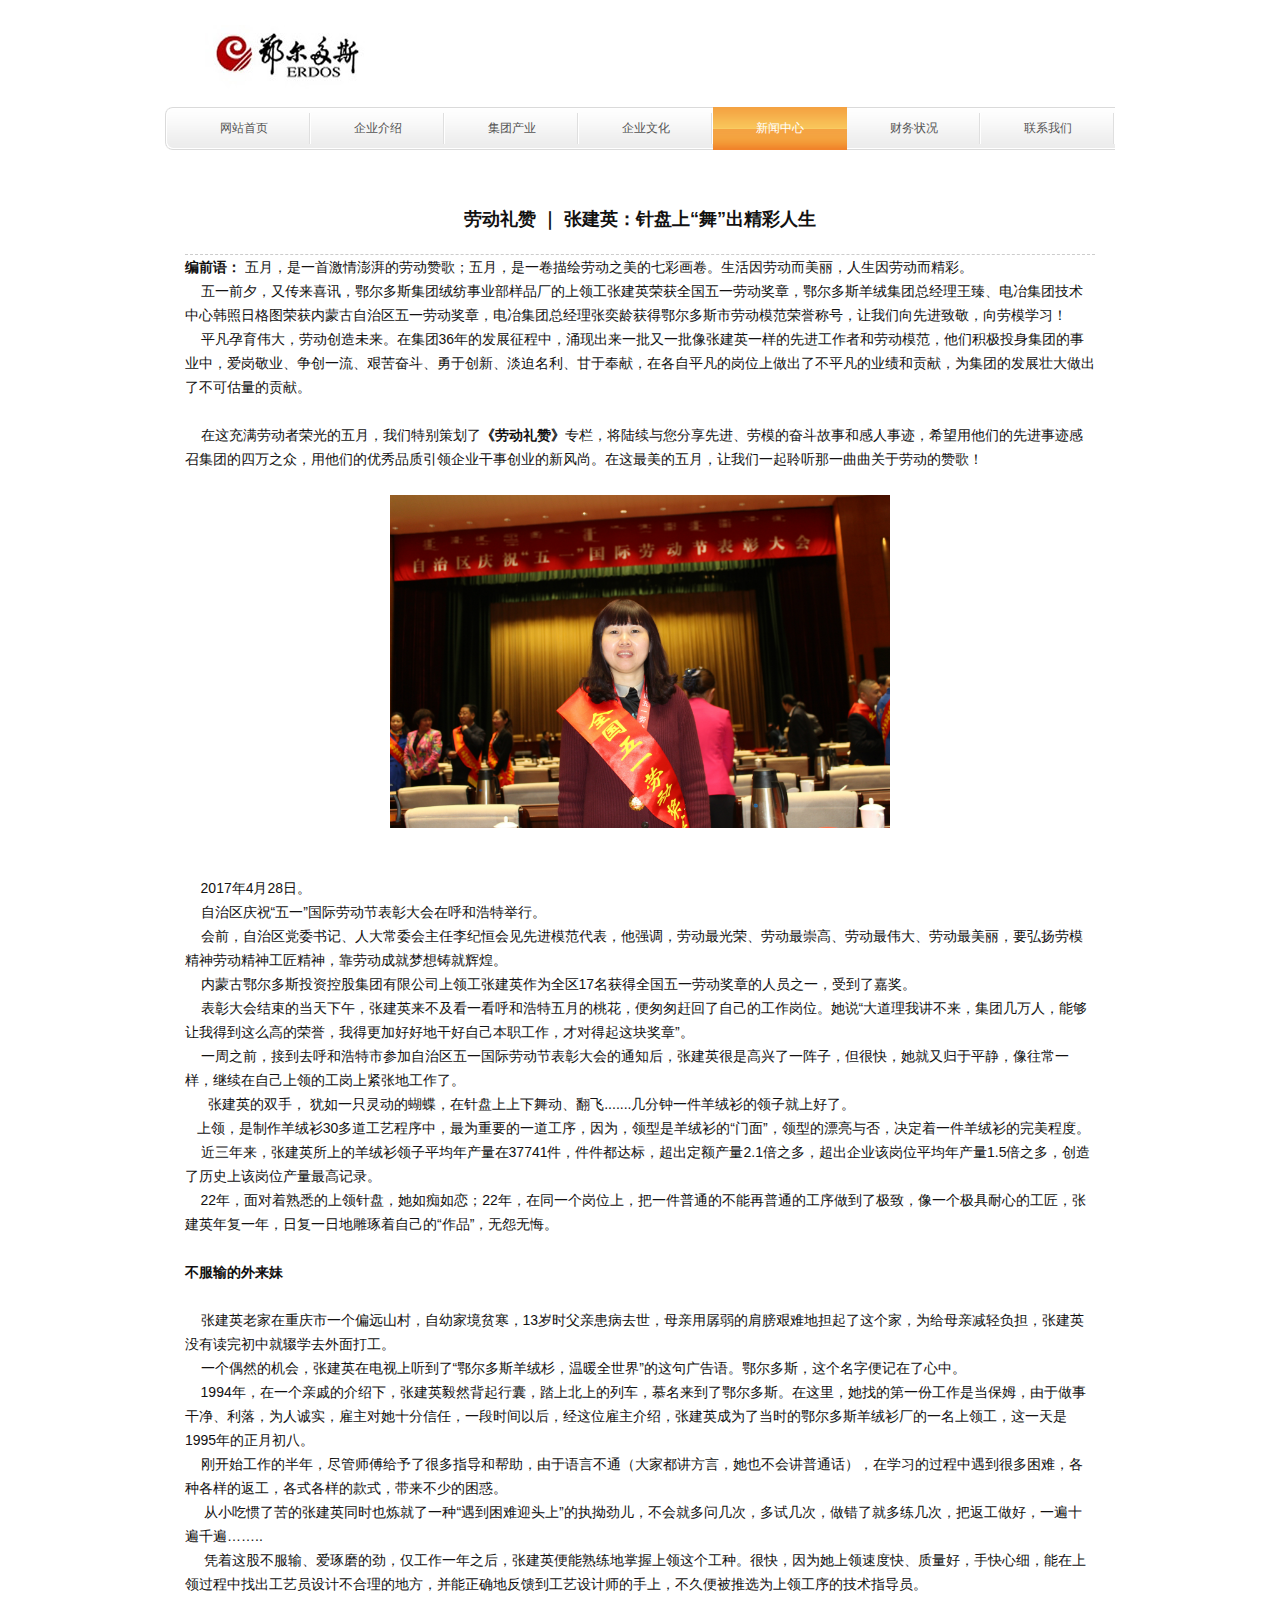
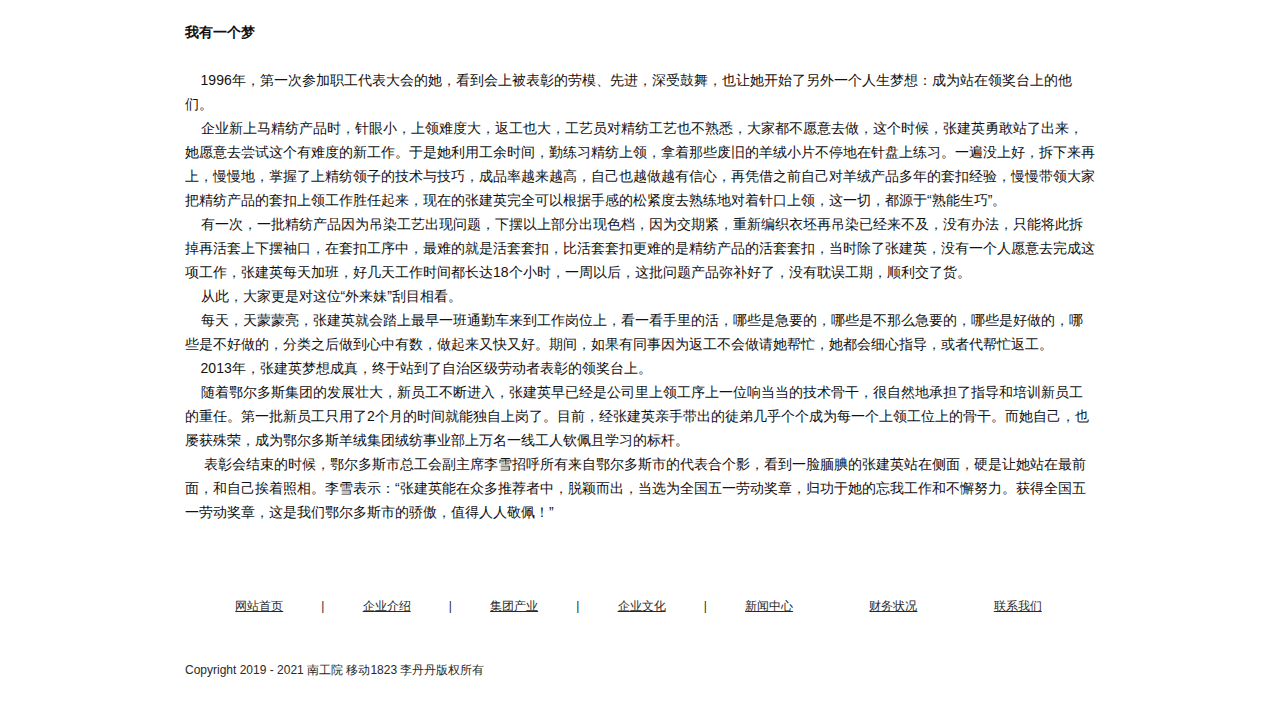
<file: news1.html>
<!DOCTYPE html>
<html>
          <head>
                    <meta  charset="UTF-8">
<title>企业文化</title>
<link href="css/style.css" rel="stylesheet" type="text/css" />
<link href="css/layout.css" rel="stylesheet" type="text/css" />
</head>
<body id="page4">
<div id="main">
	<div id="header">
		<div class="row-1">
			<div class="logo"><a href="index.html"><img alt="" src="images/logo.jpg" width="173" height="75" /></a></div>
		</div>
		<div class="row-2">
			<ul class="nav">
				<li><a href="index.html" class="first"><em><b>网站首页</b></em></a></li>
				<li><a href="introduce.html"><b>企业介绍</b></a></li>
				<li><a href="group.html"><b>集团产业</b></a></li>
				<li><a href="culture.html"><b>企业文化</b></a></li>
				<li><a href="news.html" class="current"><b>新闻中心</b></a></li>
				<li><a href="economy.html"><b>财务状况</b></a></li>
                <li><a href="contacts.html"><b>联系我们</b></a></li>
			</ul>
		</div>
		
	</div>
	<div id="content"><div class="ic">Strikingly awesome Flash templates  from TemplateMonster - they really rule!</div>
		<div class="indent">
		 <div class="xinwen">
         <h1>劳动礼赞 ｜ 张建英：针盘上“舞”出精彩人生</h1>
         <p><strong>编前语：</strong> 五月，是一首激情澎湃的劳动赞歌；五月，是一卷描绘劳动之美的七彩画卷。生活因劳动而美丽，人生因劳动而精彩。<br />
               
           五一前夕，又传来喜讯，鄂尔多斯集团绒纺事业部样品厂的上领工张建英荣获全国五一劳动奖章，鄂尔多斯羊绒集团总经理王臻、电冶集团技术中心韩照日格图荣获内蒙古自治区五一劳动奖章，电冶集团总经理张奕龄获得鄂尔多斯市劳动模范荣誉称号，让我们向先进致敬，向劳模学习！<br />
               
           平凡孕育伟大，劳动创造未来。在集团36年的发展征程中，涌现出来一批又一批像张建英一样的先进工作者和劳动模范，他们积极投身集团的事业中，爱岗敬业、争创一流、艰苦奋斗、勇于创新、淡迫名利、甘于奉献，在各自平凡的岗位上做出了不平凡的业绩和贡献，为集团的发展壮大做出了不可估量的贡献。<br />
         </p>
         
         
         <div align="left">    在这充满劳动者荣光的五月，我们特别策划了<strong>《劳动礼赞》</strong>专栏，将陆续与您分享先进、劳模的奋斗故事和感人事迹，希望用他们的先进事迹感召集团的四万之众，用他们的优秀品质引领企业干事创业的新风尚。在这最美的五月，让我们一起聆听那一曲曲关于劳动的赞歌！</div>
         <div align="left"> </div>
         <div align="center"><img align="middle" alt="" border="0" height="333" hspace="0" src="images/news1.jpg" width="500" /></div>
         <div align="left"> </div>
         <div align="left"> </div>
         <div align="left">    2017年4月28日。</div>
         <div align="left">    自治区庆祝“五一”国际劳动节表彰大会在呼和浩特举行。</div>
         <div align="left">    会前，自治区党委书记、人大常委会主任李纪恒会见先进模范代表，他强调，劳动最光荣、劳动最崇高、劳动最伟大、劳动最美丽，要弘扬劳模精神劳动精神工匠精神，靠劳动成就梦想铸就辉煌。   </div>
         <div align="left">    内蒙古鄂尔多斯投资控股集团有限公司上领工张建英作为全区17名获得全国五一劳动奖章的人员之一，受到了嘉奖。<br />
               
           表彰大会结束的当天下午，张建英来不及看一看呼和浩特五月的桃花，便匆匆赶回了自己的工作岗位。她说“大道理我讲不来，集团几万人，能够让我得到这么高的荣誉，我得更加好好地干好自己本职工作，才对得起这块奖章”。<br />
               
           一周之前，接到去呼和浩特市参加自治区五一国际劳动节表彰大会的通知后，张建英很是高兴了一阵子，但很快，她就又归于平静，像往常一样，继续在自己上领的工岗上紧张地工作了。<br />
                
           张建英的双手， 犹如一只灵动的蝴蝶，在针盘上上下舞动、翻飞.......几分钟一件羊绒衫的领子就上好了。<br />
              
           上领，是制作羊绒衫30多道工艺程序中，最为重要的一道工序，因为，领型是羊绒衫的“门面”，领型的漂亮与否，决定着一件羊绒衫的完美程度。<br />
               
           近三年来，张建英所上的羊绒衫领子平均年产量在37741件，件件都达标，超出定额产量2.1倍之多，超出企业该岗位平均年产量1.5倍之多，创造了历史上该岗位产量最高记录。<br />
               
           22年，面对着熟悉的上领针盘，她如痴如恋；22年，在同一个岗位上，把一件普通的不能再普通的工序做到了极致，像一个极具耐心的工匠，张建英年复一年，日复一日地雕琢着自己的“作品”，无怨无悔。</div>
         <div align="left"> </div>
         <div><strong>不服输的外来妹</strong></div>
         <div> </div>
         <div align="left">    张建英老家在重庆市一个偏远山村，自幼家境贫寒，13岁时父亲患病去世，母亲用孱弱的肩膀艰难地担起了这个家，为给母亲减轻负担，张建英没有读完初中就辍学去外面打工。</div>
         <div align="left">    一个偶然的机会，张建英在电视上听到了“鄂尔多斯羊绒杉，温暖全世界”的这句广告语。鄂尔多斯，这个名字便记在了心中。</div>
         <div align="left">    1994年，在一个亲戚的介绍下，张建英毅然背起行囊，踏上北上的列车，慕名来到了鄂尔多斯。在这里，她找的第一份工作是当保姆，由于做事干净、利落，为人诚实，雇主对她十分信任，一段时间以后，经这位雇主介绍，张建英成为了当时的鄂尔多斯羊绒衫厂的一名上领工，这一天是1995年的正月初八。<br />
               
           刚开始工作的半年，尽管师傅给予了很多指导和帮助，由于语言不通（大家都讲方言，她也不会讲普通话），在学习的过程中遇到很多困难，各种各样的返工，各式各样的款式，带来不少的困惑。<br />
                
           从小吃惯了苦的张建英同时也炼就了一种“遇到困难迎头上”的执拗劲儿，不会就多问几次，多试几次，做错了就多练几次，把返工做好，一遍十遍千遍……..<br />
                
           凭着这股不服输、爱琢磨的劲，仅工作一年之后，张建英便能熟练地掌握上领这个工种。很快，因为她上领速度快、质量好，手快心细，能在上领过程中找出工艺员设计不合理的地方，并能正确地反馈到工艺设计师的手上，不久便被推选为上领工序的技术指导员。<br />
            
         </div>
         <div><strong>我有一个梦</strong></div>
         <div><br />
               
           1996年，第一次参加职工代表大会的她，看到会上被表彰的劳模、先进，深受鼓舞，也让她开始了另外一个人生梦想：成为站在领奖台上的他们。<br />
               
           企业新上马精纺产品时，针眼小，上领难度大，返工也大，工艺员对精纺工艺也不熟悉，大家都不愿意去做，这个时候，张建英勇敢站了出来，她愿意去尝试这个有难度的新工作。于是她利用工余时间，勤练习精纺上领，拿着那些废旧的羊绒小片不停地在针盘上练习。一遍没上好，拆下来再上，慢慢地，掌握了上精纺领子的技术与技巧，成品率越来越高，自己也越做越有信心，再凭借之前自己对羊绒产品多年的套扣经验，慢慢带领大家把精纺产品的套扣上领工作胜任起来，现在的张建英完全可以根据手感的松紧度去熟练地对着针口上领，这一切，都源于“熟能生巧”。<br />
               
           有一次，一批精纺产品因为吊染工艺出现问题，下摆以上部分出现色档，因为交期紧，重新编织衣坯再吊染已经来不及，没有办法，只能将此拆掉再活套上下摆袖口，在套扣工序中，最难的就是活套套扣，比活套套扣更难的是精纺产品的活套套扣，当时除了张建英，没有一个人愿意去完成这项工作，张建英每天加班，好几天工作时间都长达18个小时，一周以后，这批问题产品弥补好了，没有耽误工期，顺利交了货。<br />
               
           从此，大家更是对这位“外来妹”刮目相看。<br />
               
           每天，天蒙蒙亮，张建英就会踏上最早一班通勤车来到工作岗位上，看一看手里的活，哪些是急要的，哪些是不那么急要的，哪些是好做的，哪些是不好做的，分类之后做到心中有数，做起来又快又好。期间，如果有同事因为返工不会做请她帮忙，她都会细心指导，或者代帮忙返工。</div>
         <div align="left">    2013年，张建英梦想成真，终于站到了自治区级劳动者表彰的领奖台上。</div>
         <div align="left">    随着鄂尔多斯集团的发展壮大，新员工不断进入，张建英早已经是公司里上领工序上一位响当当的技术骨干，很自然地承担了指导和培训新员工的重任。第一批新员工只用了2个月的时间就能独自上岗了。目前，经张建英亲手带出的徒弟几乎个个成为每一个上领工位上的骨干。而她自己，也屡获殊荣，成为鄂尔多斯羊绒集团绒纺事业部上万名一线工人钦佩且学习的标杆。<br />
                
           表彰会结束的时候，鄂尔多斯市总工会副主席李雪招呼所有来自鄂尔多斯市的代表合个影，看到一脸腼腆的张建英站在侧面，硬是让她站在最前面，和自己挨着照相。李雪表示：“张建英能在众多推荐者中，脱颖而出，当选为全国五一劳动奖章，归功于她的忘我工作和不懈努力。获得全国五一劳动奖章，这是我们鄂尔多斯市的骄傲，值得人人敬佩！” </div>
		 </div>
        </div>
  </div>
	<div id="footer">
	   	<ul class="nav">
			<li><a href="index.html">网站首页</a>|</li>
			<li><a href="introduce.html">企业介绍</a>|</li>
			<li><a href="group.html">集团产业</a>|</li>
			<li><a href="culture.html">企业文化</a>|</li>
			<li><a href="economy.html">新闻中心</a></li>
            <li><a href="economy.html">财务状况</a></li>
            <li><a href="economy.html">联系我们</a></li>
		</ul>
		<div class="wrapper">
			<div class="fleft">Copyright  2019 - 2021  南工院 移动1823 李丹丹版权所有</div>
		</div>
	</div>
</div>
</body>
</html>
</file>
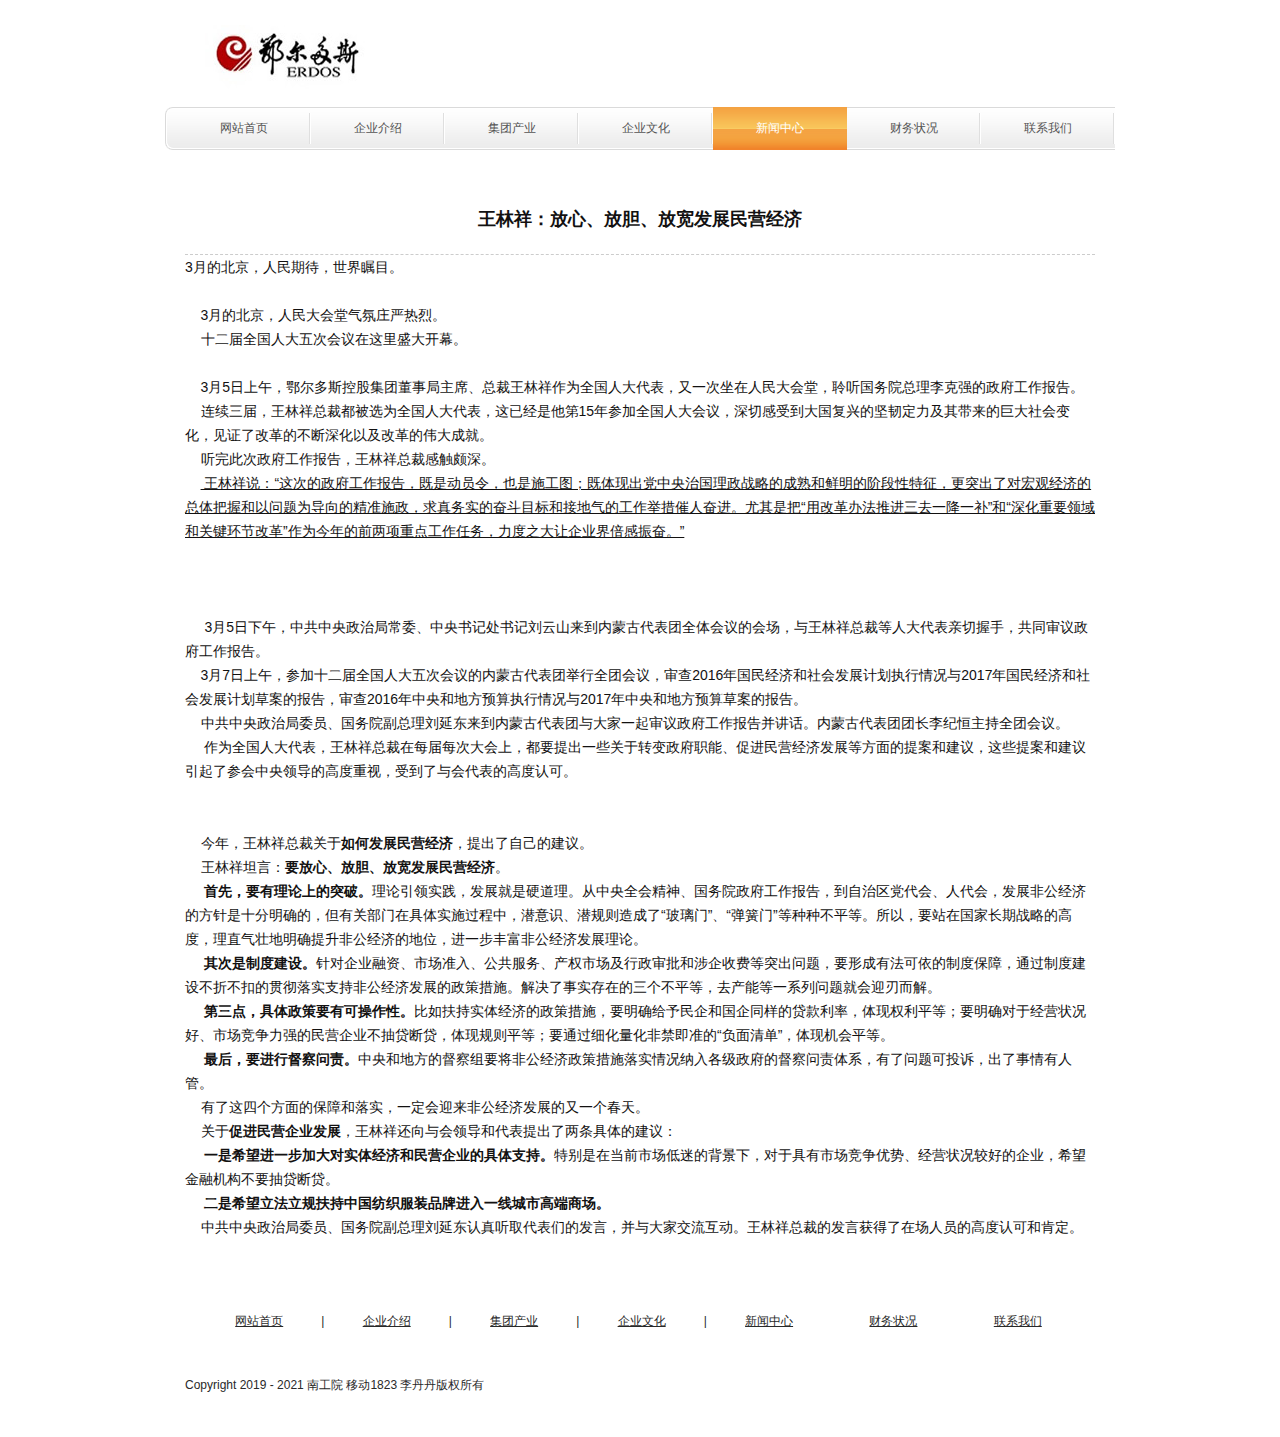
<file: news2.html>
<!DOCTYPE html>
<html>
          <head>
                    <meta  charset="UTF-8">
<title>企业文化</title>
<link href="css/style.css" rel="stylesheet" type="text/css" />
<link href="css/layout.css" rel="stylesheet" type="text/css" />
</head>
<body id="page4">
<div id="main">
	<div id="header">
		<div class="row-1">
			<div class="logo"><a href="index.html"><img alt="" src="images/logo.jpg" width="173" height="75" /></a></div>
		</div>
		<div class="row-2">
			<ul class="nav">
				<li><a href="index.html" class="first"><em><b>网站首页</b></em></a></li>
				<li><a href="introduce.html"><b>企业介绍</b></a></li>
				<li><a href="group.html"><b>集团产业</b></a></li>
				<li><a href="culture.html"><b>企业文化</b></a></li>
				<li><a href="news.html" class="current"><b>新闻中心</b></a></li>
				<li><a href="economy.html"><b>财务状况</b></a></li>
                <li><a href="contacts.html"><b>联系我们</b></a></li>
			</ul>
		</div>
		
	</div>
	<div id="content"><div class="ic">Strikingly awesome Flash templates  from TemplateMonster - they really rule!</div>
		<div class="indent">
		 <div class="xinwen">
         <h1>王林祥：放心、放胆、放宽发展民营经济</h1>
         <p>3月的北京，人民期待，世界瞩目。<br />
         </p>
         
         
         <div>    3月的北京，人民大会堂气氛庄严热烈。</div>
         <div>    十二届全国人大五次会议在这里盛大开幕。<br />
             <br />
               
           3月5日上午，鄂尔多斯控股集团董事局主席、总裁王林祥作为全国人大代表，又一次坐在人民大会堂，聆听国务院总理李克强的政府工作报告。<br />
               
           连续三届，王林祥总裁都被选为全国人大代表，这已经是他第15年参加全国人大会议，深切感受到大国复兴的坚韧定力及其带来的巨大社会变化，见证了改革的不断深化以及改革的伟大成就。<br />
               
           听完此次政府工作报告，王林祥总裁感触颇深。<br />
              
           <u> 王林祥说：“这次的政府工作报告，既是动员令，也是施工图；既体现出党中央治国理政战略的成熟和鲜明的阶段性特征，更突出了对宏观经济的总体把握和以问题为导向的精准施政，求真务实的奋斗目标和接地气的工作举措催人奋进。尤其是把“用改革办法推进三去一降一补”和“深化重要领域和关键环节改革”作为今年的前两项重点工作任务，力度之大让企业界倍感振奋。”</u><br />
           <br />
                                                 
         </div>
         <div>   <br />
               
           3月5日下午，中共中央政治局常委、中央书记处书记刘云山来到内蒙古代表团全体会议的会场，与王林祥总裁等人大代表亲切握手，共同审议政府工作报告。<br />
               
           3月7日上午，参加十二届全国人大五次会议的内蒙古代表团举行全团会议，审查2016年国民经济和社会发展计划执行情况与2017年国民经济和社会发展计划草案的报告，审查2016年中央和地方预算执行情况与2017年中央和地方预算草案的报告。<br />
               
           中共中央政治局委员、国务院副总理刘延东来到内蒙古代表团与大家一起审议政府工作报告并讲话。内蒙古代表团团长李纪恒主持全团会议。<br />
               
           作为全国人大代表，王林祥总裁在每届每次大会上，都要提出一些关于转变政府职能、促进民营经济发展等方面的提案和建议，这些提案和建议引起了参会中央领导的高度重视，受到了与会代表的高度认可。<br />
           <br />
           <br />
               
           今年，王林祥总裁关于<strong>如何发展民营经济</strong>，提出了自己的建议。<br />
               
           王林祥坦言：<strong>要放心、放胆、放宽发展民营经济</strong>。</div>
         <div>     <strong>首先，要有理论上的突破。</strong>理论引领实践，发展就是硬道理。从中央全会精神、国务院政府工作报告，到自治区党代会、人代会，发展非公经济的方针是十分明确的，但有关部门在具体实施过程中，潜意识、潜规则造成了“玻璃门”、“弹簧门”等种种不平等。所以，要站在国家长期战略的高度，理直气壮地明确提升非公经济的地位，进一步丰富非公经济发展理论。<br />
               
           <strong>其次是制度建设。</strong>针对企业融资、市场准入、公共服务、产权市场及行政审批和涉企收费等突出问题，要形成有法可依的制度保障，通过制度建设不折不扣的贯彻落实支持非公经济发展的政策措施。解决了事实存在的三个不平等，去产能等一系列问题就会迎刃而解。<br />
               
           <strong>第三点，具体政策要有可操作性。</strong>比如扶持实体经济的政策措施，要明确给予民企和国企同样的贷款利率，体现权利平等；要明确对于经营状况好、市场竞争力强的民营企业不抽贷断贷，体现规则平等；要通过细化量化非禁即准的“负面清单”，体现机会平等。<br />
               
           <strong>最后，要进行督察问责。</strong>中央和地方的督察组要将非公经济政策措施落实情况纳入各级政府的督察问责体系，有了问题可投诉，出了事情有人管。</div>
         <div>    有了这四个方面的保障和落实，一定会迎来非公经济发展的又一个春天。<br />
               
           关于<strong>促进民营企业发展</strong>，王林祥还向与会领导和代表提出了两条具体的建议：</div>
         <div>     <strong>一是希望进一步加大对实体经济和民营企业的具体支持。</strong>特别是在当前市场低迷的背景下，对于具有市场竞争优势、经营状况较好的企业，希望金融机构不要抽贷断贷。<br />
              
           <strong> 二是希望立法立规扶持中国纺织服装品牌进入一线城市高端商场。</strong></div>
         <div>    中共中央政治局委员、国务院副总理刘延东认真听取代表们的发言，并与大家交流互动。王林祥总裁的发言获得了在场人员的高度认可和肯定。</div>
		 </div>
        </div>
  </div>
	<div id="footer">
	   	<ul class="nav">
			<li><a href="index.html">网站首页</a>|</li>
			<li><a href="introduce.html">企业介绍</a>|</li>
			<li><a href="group.html">集团产业</a>|</li>
			<li><a href="culture.html">企业文化</a>|</li>
			<li><a href="economy.html">新闻中心</a></li>
            <li><a href="economy.html">财务状况</a></li>
            <li><a href="economy.html">联系我们</a></li>
		</ul>
		<div class="wrapper">
			<div class="fleft">Copyright  2019 - 2021  南工院 移动1823 李丹丹版权所有</div>
		</div>
	</div>
</div>
</body>
</html>
</file>
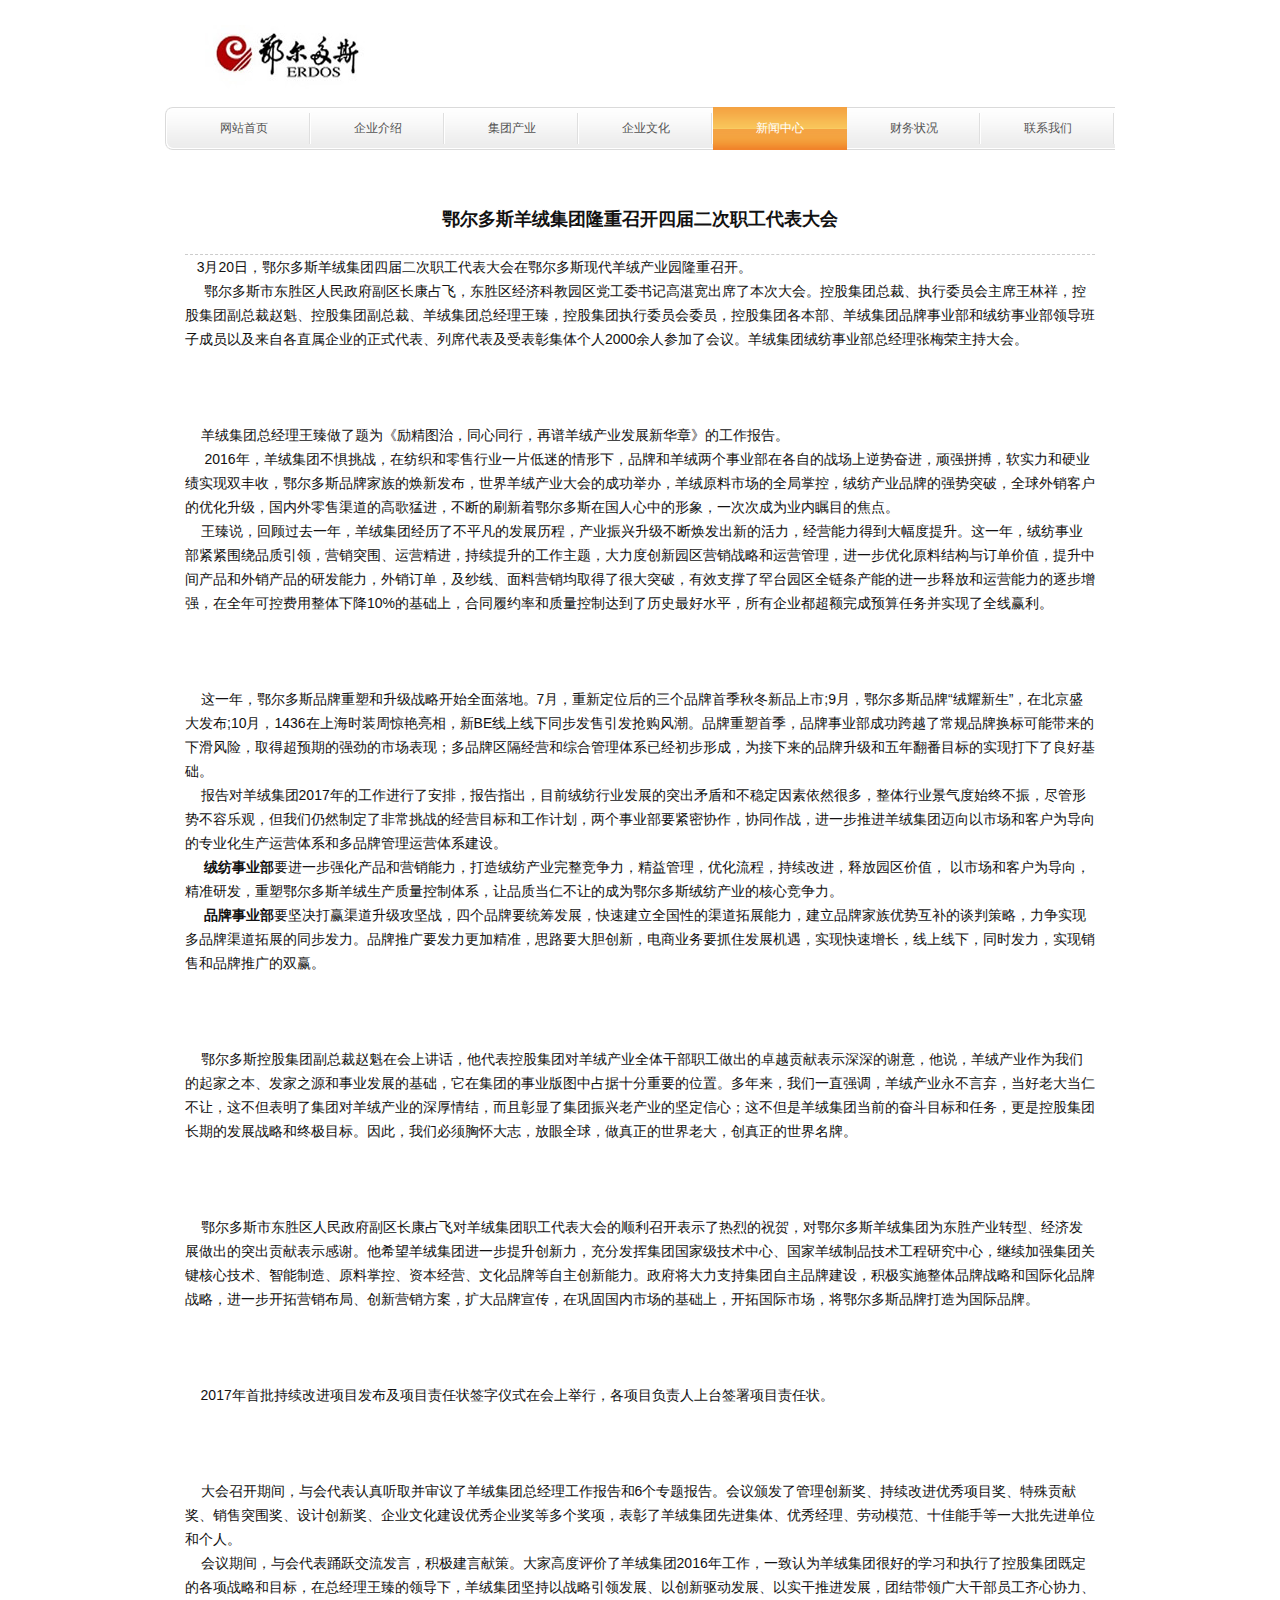
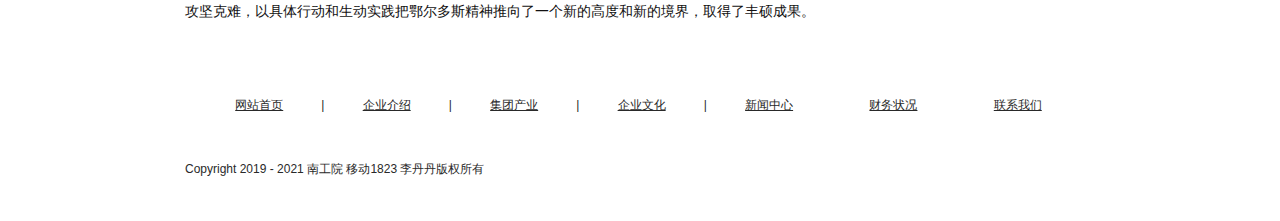
<file: news3.html>
<!DOCTYPE html>
<html>
          <head>
                    <meta  charset="UTF-8">
<title>企业文化</title>
<link href="css/style.css" rel="stylesheet" type="text/css" />
<link href="css/layout.css" rel="stylesheet" type="text/css" />
</head>
<body id="page4">
<div id="main">
	<div id="header">
		<div class="row-1">
			<div class="logo"><a href="index.html"><img alt="" src="images/logo.jpg" width="173" height="75" /></a></div>
		</div>
		<div class="row-2">
			<ul class="nav">
				<li><a href="index.html" class="first"><em><b>网站首页</b></em></a></li>
				<li><a href="introduce.html"><b>企业介绍</b></a></li>
				<li><a href="group.html"><b>集团产业</b></a></li>
				<li><a href="culture.html"><b>企业文化</b></a></li>
				<li><a href="news.html" class="current"><b>新闻中心</b></a></li>
				<li><a href="economy.html"><b>财务状况</b></a></li>
                <li><a href="contacts.html"><b>联系我们</b></a></li>
			</ul>
		</div>
		
	</div>
	<div id="content"><div class="ic">Strikingly awesome Flash templates  from TemplateMonster - they really rule!</div>
		<div class="indent">
		 <div class="xinwen">
         <h1>鄂尔多斯羊绒集团隆重召开四届二次职工代表大会</h1>
         <p>   3月20日，鄂尔多斯羊绒集团四届二次职工代表大会在鄂尔多斯现代羊绒产业园隆重召开。<br />
                
           鄂尔多斯市东胜区人民政府副区长康占飞，东胜区经济科教园区党工委书记高湛宽出席了本次大会。控股集团总裁、执行委员会主席王林祥，控股集团副总裁赵魁、控股集团副总裁、羊绒集团总经理王臻，控股集团执行委员会委员，控股集团各本部、羊绒集团品牌事业部和绒纺事业部领导班子成员以及来自各直属企业的正式代表、列席代表及受表彰集体个人2000余人参加了会议。羊绒集团绒纺事业部总经理张梅荣主持大会。</p>
         
         
         <p>                                     </p>
         <div>    羊绒集团总经理王臻做了题为《励精图治，同心同行，再谱羊绒产业发展新华章》的工作报告。<br />
                
           2016年，羊绒集团不惧挑战，在纺织和零售行业一片低迷的情形下，品牌和羊绒两个事业部在各自的战场上逆势奋进，顽强拼搏，软实力和硬业绩实现双丰收，鄂尔多斯品牌家族的焕新发布，世界羊绒产业大会的成功举办，羊绒原料市场的全局掌控，绒纺产业品牌的强势突破，全球外销客户的优化升级，国内外零售渠道的高歌猛进，不断的刷新着鄂尔多斯在国人心中的形象，一次次成为业内瞩目的焦点。</div>
         <div>    王臻说，回顾过去一年，羊绒集团经历了不平凡的发展历程，产业振兴升级不断焕发出新的活力，经营能力得到大幅度提升。这一年，绒纺事业部紧紧围绕品质引领，营销突围、运营精进，持续提升的工作主题，大力度创新园区营销战略和运营管理，进一步优化原料结构与订单价值，提升中间产品和外销产品的研发能力，外销订单，及纱线、面料营销均取得了很大突破，有效支撑了罕台园区全链条产能的进一步释放和运营能力的逐步增强，在全年可控费用整体下降10%的基础上，合同履约率和质量控制达到了历史最好水平，所有企业都超额完成预算任务并实现了全线赢利。<br />
             <br />
                                              
         </div>
         <div>   <br />
               
           这一年，鄂尔多斯品牌重塑和升级战略开始全面落地。7月，重新定位后的三个品牌首季秋冬新品上市;9月，鄂尔多斯品牌“绒耀新生”，在北京盛大发布;10月，1436在上海时装周惊艳亮相，新BE线上线下同步发售引发抢购风潮。品牌重塑首季，品牌事业部成功跨越了常规品牌换标可能带来的下滑风险，取得超预期的强劲的市场表现；多品牌区隔经营和综合管理体系已经初步形成，为接下来的品牌升级和五年翻番目标的实现打下了良好基础。<br />
               
           报告对羊绒集团2017年的工作进行了安排，报告指出，目前绒纺行业发展的突出矛盾和不稳定因素依然很多，整体行业景气度始终不振，尽管形势不容乐观，但我们仍然制定了非常挑战的经营目标和工作计划，两个事业部要紧密协作，协同作战，进一步推进羊绒集团迈向以市场和客户为导向的专业化生产运营体系和多品牌管理运营体系建设。 <br />
              
           <strong> 绒纺事业部</strong>要进一步强化产品和营销能力，打造绒纺产业完整竞争力，精益管理，优化流程，持续改进，释放园区价值， 以市场和客户为导向，精准研发，重塑鄂尔多斯羊绒生产质量控制体系，让品质当仁不让的成为鄂尔多斯绒纺产业的核心竞争力。<br />
               
           <strong>品牌事业部</strong>要坚决打赢渠道升级攻坚战，四个品牌要统筹发展，快速建立全国性的渠道拓展能力，建立品牌家族优势互补的谈判策略，力争实现多品牌渠道拓展的同步发力。品牌推广要发力更加精准，思路要大胆创新，电商业务要抓住发展机遇，实现快速增长，线上线下，同时发力，实现销售和品牌推广的双赢。<br />
           <br />
                                               
         </div>
         <div>   <br />
               
           鄂尔多斯控股集团副总裁赵魁在会上讲话，他代表控股集团对羊绒产业全体干部职工做出的卓越贡献表示深深的谢意，他说，羊绒产业作为我们的起家之本、发家之源和事业发展的基础，它在集团的事业版图中占据十分重要的位置。多年来，我们一直强调，羊绒产业永不言弃，当好老大当仁不让，这不但表明了集团对羊绒产业的深厚情结，而且彰显了集团振兴老产业的坚定信心；这不但是羊绒集团当前的奋斗目标和任务，更是控股集团长期的发展战略和终极目标。因此，我们必须胸怀大志，放眼全球，做真正的世界老大，创真正的世界名牌。<br />
           <br />
                                               
           <br />
           <br />
               
           鄂尔多斯市东胜区人民政府副区长康占飞对羊绒集团职工代表大会的顺利召开表示了热烈的祝贺，对鄂尔多斯羊绒集团为东胜产业转型、经济发展做出的突出贡献表示感谢。他希望羊绒集团进一步提升创新力，充分发挥集团国家级技术中心、国家羊绒制品技术工程研究中心，继续加强集团关键核心技术、智能制造、原料掌控、资本经营、文化品牌等自主创新能力。政府将大力支持集团自主品牌建设，积极实施整体品牌战略和国际化品牌战略，进一步开拓营销布局、创新营销方案，扩大品牌宣传，在巩固国内市场的基础上，开拓国际市场，将鄂尔多斯品牌打造为国际品牌。<br />
           <br />
                                                
           <br />
           <br />
               
           2017年首批持续改进项目发布及项目责任状签字仪式在会上举行，各项目负责人上台签署项目责任状。<br />
           <br />
                                                
           <br />
           <br />
               
           大会召开期间，与会代表认真听取并审议了羊绒集团总经理工作报告和6个专题报告。会议颁发了管理创新奖、持续改进优秀项目奖、特殊贡献奖、销售突围奖、设计创新奖、企业文化建设优秀企业奖等多个奖项，表彰了羊绒集团先进集体、优秀经理、劳动模范、十佳能手等一大批先进单位和个人。<br />
               
           会议期间，与会代表踊跃交流发言，积极建言献策。大家高度评价了羊绒集团2016年工作，一致认为羊绒集团很好的学习和执行了控股集团既定的各项战略和目标，在总经理王臻的领导下，羊绒集团坚持以战略引领发展、以创新驱动发展、以实干推进发展，团结带领广大干部员工齐心协力、攻坚克难，以具体行动和生动实践把鄂尔多斯精神推向了一个新的高度和新的境界，取得了丰硕成果。</div>
		 </div>
        </div>
  </div>
	<div id="footer">
	   	<ul class="nav">
			<li><a href="index.html">网站首页</a>|</li>
			<li><a href="introduce.html">企业介绍</a>|</li>
			<li><a href="group.html">集团产业</a>|</li>
			<li><a href="culture.html">企业文化</a>|</li>
			<li><a href="economy.html">新闻中心</a></li>
            <li><a href="economy.html">财务状况</a></li>
            <li><a href="economy.html">联系我们</a></li>
		</ul>
		<div class="wrapper">
			<div class="fleft">Copyright  2019 - 2021  南工院 移动1823 李丹丹版权所有</div>
		</div>
	</div>
</div>
</body>
</html>
</file>
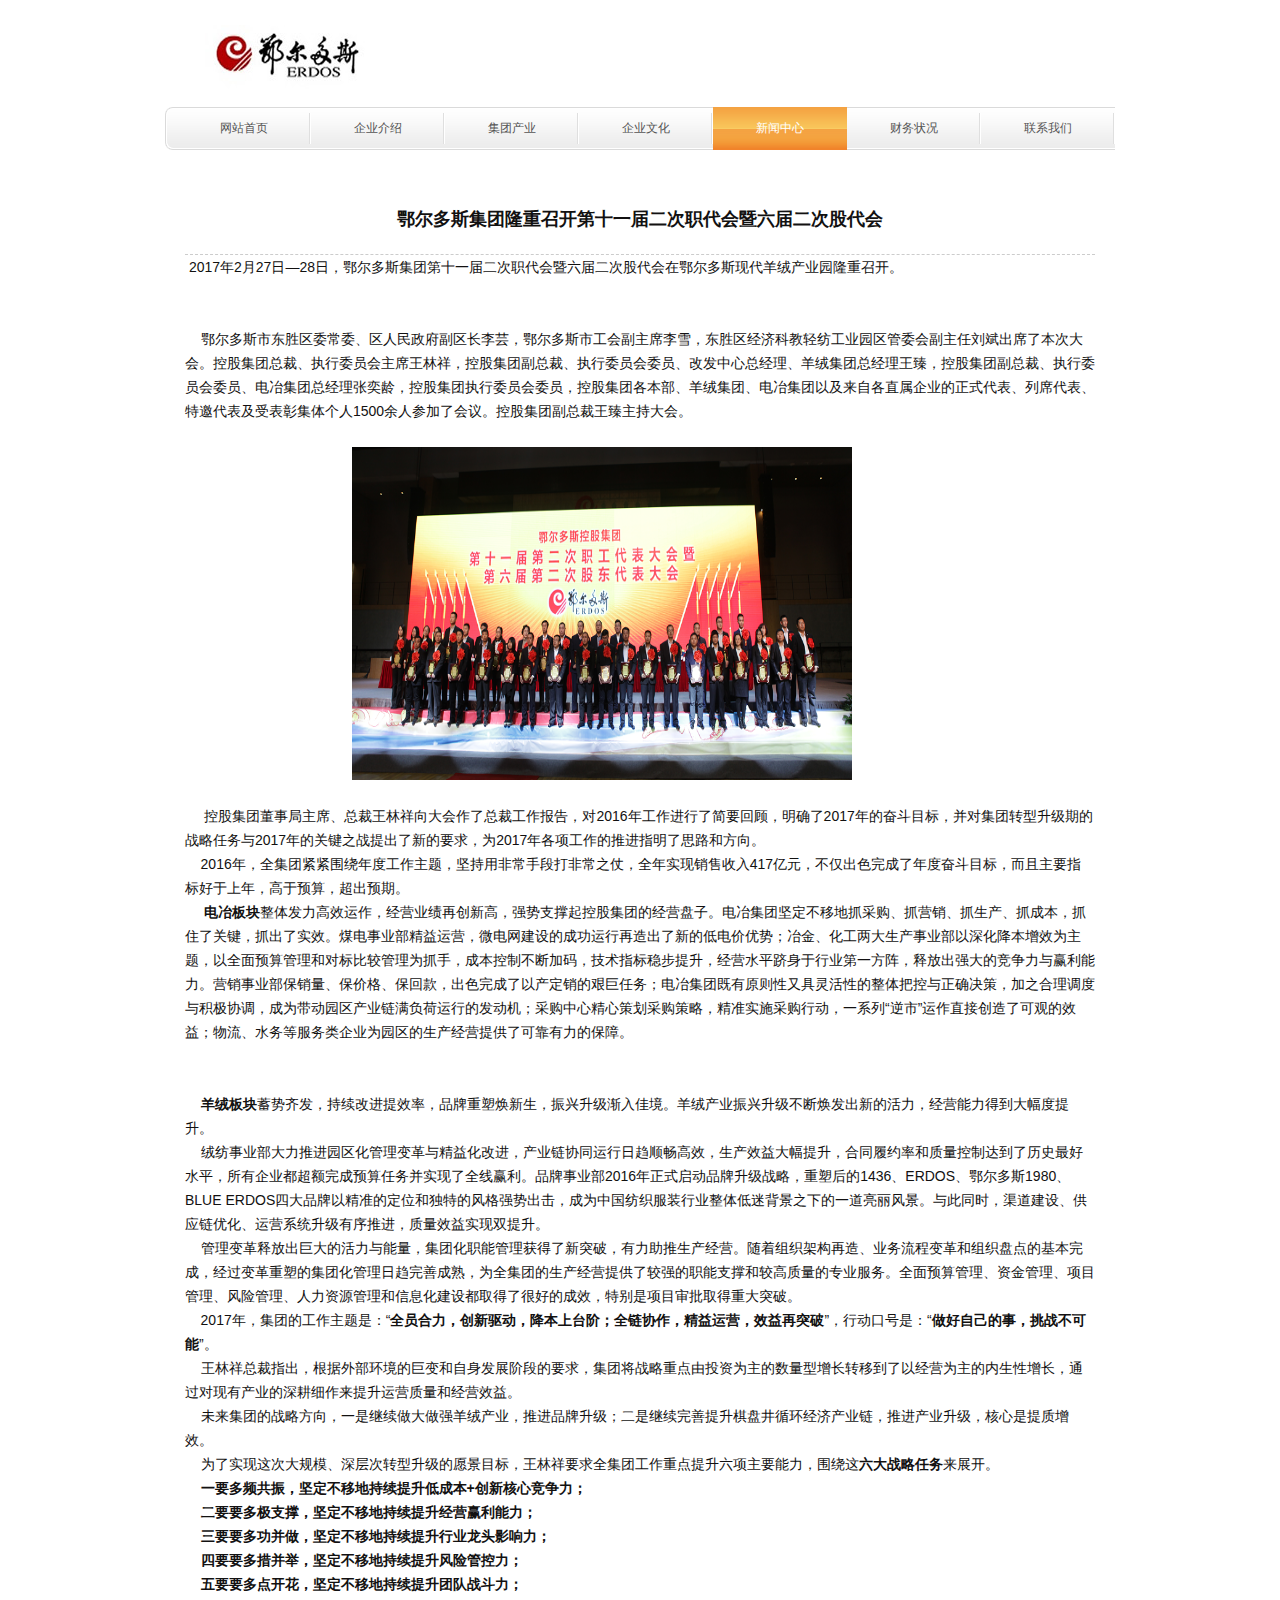
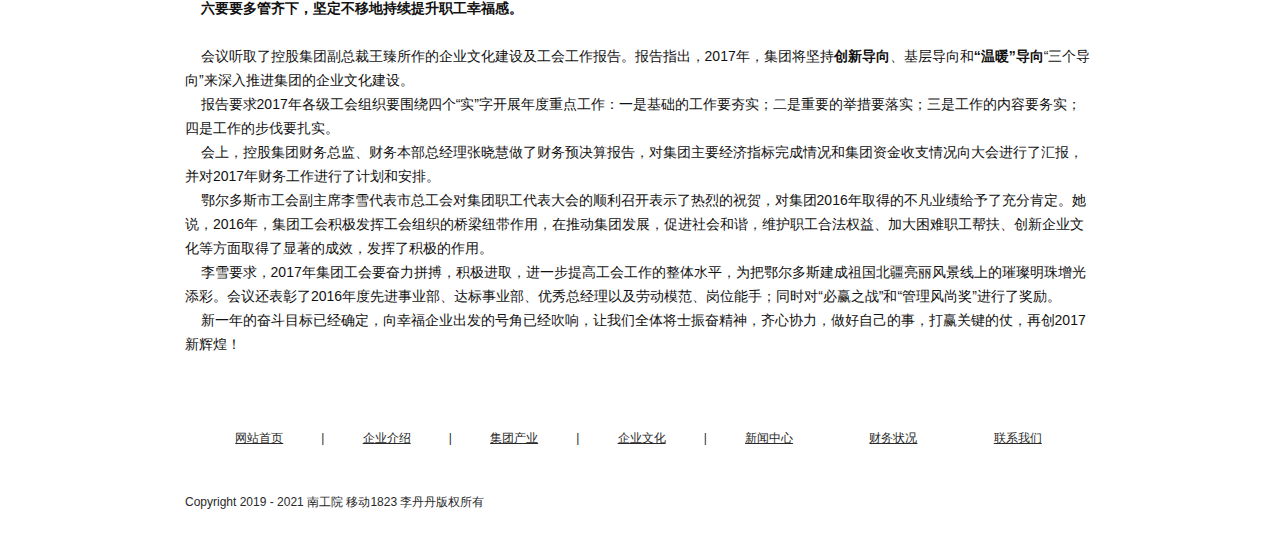
<file: news4.html>
<!DOCTYPE html>
<html>
          <head>
                    <meta  charset="UTF-8">
<title>企业文化</title>
<link href="css/style.css" rel="stylesheet" type="text/css" />
<link href="css/layout.css" rel="stylesheet" type="text/css" />
</head>
<body id="page4">
<div id="main">
	<div id="header">
		<div class="row-1">
			<div class="logo"><a href="index.html"><img alt="" src="images/logo.jpg" width="173" height="75" /></a></div>
		</div>
		<div class="row-2">
			<ul class="nav">
				<li><a href="index.html" class="first"><em><b>网站首页</b></em></a></li>
				<li><a href="introduce.html"><b>企业介绍</b></a></li>
				<li><a href="group.html"><b>集团产业</b></a></li>
				<li><a href="culture.html"><b>企业文化</b></a></li>
				<li><a href="news.html" class="current"><b>新闻中心</b></a></li>
				<li><a href="economy.html"><b>财务状况</b></a></li>
                <li><a href="contacts.html"><b>联系我们</b></a></li>
			</ul>
		</div>
		
	</div>
	<div id="content"><div class="ic">Strikingly awesome Flash templates  from TemplateMonster - they really rule!</div>
		<div class="indent">
		 <div class="xinwen">
         <h1>鄂尔多斯集团隆重召开第十一届二次职代会暨六届二次股代会</h1>
         <p> 2017年2月27日—28日，鄂尔多斯集团第十一届二次职代会暨六届二次股代会在鄂尔多斯现代羊绒产业园隆重召开。  </p>
         
         
         <div> </div>
         <div>    鄂尔多斯市东胜区委常委、区人民政府副区长李芸，鄂尔多斯市工会副主席李雪，东胜区经济科教轻纺工业园区管委会副主任刘斌出席了本次大会。控股集团总裁、执行委员会主席王林祥，控股集团副总裁、执行委员会委员、改发中心总经理、羊绒集团总经理王臻，控股集团副总裁、执行委员会委员、电冶集团总经理张奕龄，控股集团执行委员会委员，控股集团各本部、羊绒集团、电冶集团以及来自各直属企业的正式代表、列席代表、特邀代表及受表彰集体个人1500余人参加了会议。控股集团副总裁王臻主持大会。<br />
             <br />
                                                     
           <img align="middle" alt="" border="0" height="333" hspace="0" src="images/news4.png" width="500" /></div>
         <div>   </div>
         <div>     控股集团董事局主席、总裁王林祥向大会作了总裁工作报告，对2016年工作进行了简要回顾，明确了2017年的奋斗目标，并对集团转型升级期的战略任务与2017年的关键之战提出了新的要求，为2017年各项工作的推进指明了思路和方向。</div>
         <div>    2016年，全集团紧紧围绕年度工作主题，坚持用非常手段打非常之仗，全年实现销售收入417亿元，不仅出色完成了年度奋斗目标，而且主要指标好于上年，高于预算，超出预期。<br />
               
           <strong>电冶板块</strong>整体发力高效运作，经营业绩再创新高，强势支撑起控股集团的经营盘子。电冶集团坚定不移地抓采购、抓营销、抓生产、抓成本，抓住了关键，抓出了实效。煤电事业部精益运营，微电网建设的成功运行再造出了新的低电价优势；冶金、化工两大生产事业部以深化降本增效为主题，以全面预算管理和对标比较管理为抓手，成本控制不断加码，技术指标稳步提升，经营水平跻身于行业第一方阵，释放出强大的竞争力与赢利能力。营销事业部保销量、保价格、保回款，出色完成了以产定销的艰巨任务；电冶集团既有原则性又具灵活性的整体把控与正确决策，加之合理调度与积极协调，成为带动园区产业链满负荷运行的发动机；采购中心精心策划采购策略，精准实施采购行动，一系列“逆市”运作直接创造了可观的效益；物流、水务等服务类企业为园区的生产经营提供了可靠有力的保障。<br />
           <br />
                                                                 </div>
  
         <div>    <strong>羊绒板块</strong>蓄势齐发，持续改进提效率，品牌重塑焕新生，振兴升级渐入佳境。羊绒产业振兴升级不断焕发出新的活力，经营能力得到大幅度提升。<br />
               
           绒纺事业部大力推进园区化管理变革与精益化改进，产业链协同运行日趋顺畅高效，生产效益大幅提升，合同履约率和质量控制达到了历史最好水平，所有企业都超额完成预算任务并实现了全线赢利。品牌事业部2016年正式启动品牌升级战略，重塑后的1436、ERDOS、鄂尔多斯1980、BLUE ERDOS四大品牌以精准的定位和独特的风格强势出击，成为中国纺织服装行业整体低迷背景之下的一道亮丽风景。与此同时，渠道建设、供应链优化、运营系统升级有序推进，质量效益实现双提升。</div>
         <div>    管理变革释放出巨大的活力与能量，集团化职能管理获得了新突破，有力助推生产经营。随着组织架构再造、业务流程变革和组织盘点的基本完成，经过变革重塑的集团化管理日趋完善成熟，为全集团的生产经营提供了较强的职能支撑和较高质量的专业服务。全面预算管理、资金管理、项目管理、风险管理、人力资源管理和信息化建设都取得了很好的成效，特别是项目审批取得重大突破。</div>
         
         <div>    2017年，集团的工作主题是：“<strong>全员合力，创新驱动，降本上台阶；全链协作，精益运营，效益再突破</strong>”，行动口号是：“<strong>做好自己的事，挑战不可能</strong>”。<br />
               
           王林祥总裁指出，根据外部环境的巨变和自身发展阶段的要求，集团将战略重点由投资为主的数量型增长转移到了以经营为主的内生性增长，通过对现有产业的深耕细作来提升运营质量和经营效益。<br />
               
           未来集团的战略方向，一是继续做大做强羊绒产业，推进品牌升级；二是继续完善提升棋盘井循环经济产业链，推进产业升级，核心是提质增效。</div>
         <div>    为了实现这次大规模、深层次转型升级的愿景目标，王林祥要求全集团工作重点提升六项主要能力，围绕这<strong>六大战略任务</strong>来展开。</div>
         <div>    <strong>一要多频共振，坚定不移地持续提升低成本+创新核心竞争力；</strong></div>
         <div><strong>    二要要多极支撑，坚定不移地持续提升经营赢利能力；<br />
               
           三要要多功并做，坚定不移地持续提升行业龙头影响力；<br />
               
           四要要多措并举，坚定不移地持续提升风险管控力；<br />
               
           五要要多点开花，坚定不移地持续提升团队战斗力；<br />
               
           六要要多管齐下，坚定不移地持续提升职工幸福感。</strong></div>
         <div>   </div>
         <div>    会议听取了控股集团副总裁王臻所作的企业文化建设及工会工作报告。报告指出，2017年，集团将坚持<strong>创新导向</strong>、基层导向和<strong>“温暖”导向</strong>“三个导向”来深入推进集团的企业文化建设。<br />
               
           报告要求2017年各级工会组织要围绕四个“实”字开展年度重点工作：一是基础的工作要夯实；二是重要的举措要落实；三是工作的内容要务实；四是工作的步伐要扎实。</div>
     
         <div>    会上，控股集团财务总监、财务本部总经理张晓慧做了财务预决算报告，对集团主要经济指标完成情况和集团资金收支情况向大会进行了汇报，并对2017年财务工作进行了计划和安排。</div>
         <div>    鄂尔多斯市工会副主席李雪代表市总工会对集团职工代表大会的顺利召开表示了热烈的祝贺，对集团2016年取得的不凡业绩给予了充分肯定。她说，2016年，集团工会积极发挥工会组织的桥梁纽带作用，在推动集团发展，促进社会和谐，维护职工合法权益、加大困难职工帮扶、创新企业文化等方面取得了显著的成效，发挥了积极的作用。<br />
               
           李雪要求，2017年集团工会要奋力拼搏，积极进取，进一步提高工会工作的整体水平，为把鄂尔多斯建成祖国北疆亮丽风景线上的璀璨明珠增光添彩。会议还表彰了2016年度先进事业部、达标事业部、优秀总经理以及劳动模范、岗位能手；同时对“必赢之战”和“管理风尚奖”进行了奖励。</div>
     
         <div>    新一年的奋斗目标已经确定，向幸福企业出发的号角已经吹响，让我们全体将士振奋精神，齐心协力，做好自己的事，打赢关键的仗，再创2017新辉煌！</div>
		 </div>
        </div>
  </div>
	<div id="footer">
	   	<ul class="nav">
			<li><a href="index.html">网站首页</a>|</li>
			<li><a href="introduce.html">企业介绍</a>|</li>
			<li><a href="group.html">集团产业</a>|</li>
			<li><a href="culture.html">企业文化</a>|</li>
			<li><a href="economy.html">新闻中心</a></li>
            <li><a href="economy.html">财务状况</a></li>
            <li><a href="economy.html">联系我们</a></li>
		</ul>
		<div class="wrapper">
			<div class="fleft">Copyright  2019 - 2021  南工院 移动1823 李丹丹版权所有</div>
		</div>
	</div>
</div>
</body>
</html>
</file>
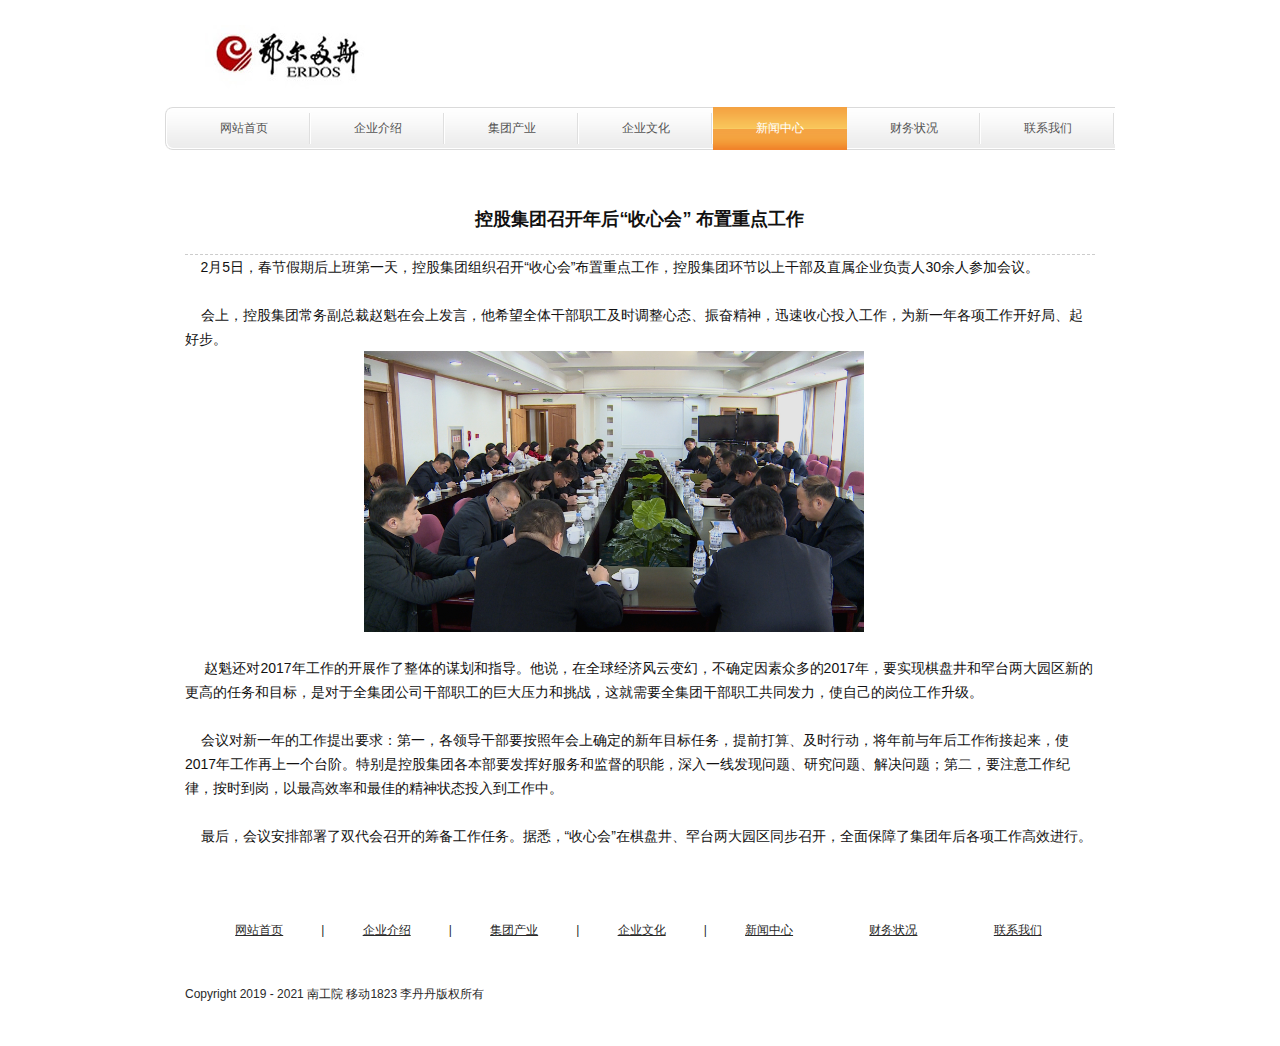
<file: news5.html>
<!DOCTYPE html>
<html>
          <head>
                    <meta  charset="UTF-8">
<title>企业文化</title>
<link href="css/style.css" rel="stylesheet" type="text/css" />
<link href="css/layout.css" rel="stylesheet" type="text/css" />
</head>
<body id="page4">
<div id="main">
	<div id="header">
		<div class="row-1">
			<div class="logo"><a href="index.html"><img alt="" src="images/logo.jpg" width="173" height="75" /></a></div>
		</div>
		<div class="row-2">
			<ul class="nav">
				<li><a href="index.html" class="first"><em><b>网站首页</b></em></a></li>
				<li><a href="introduce.html"><b>企业介绍</b></a></li>
				<li><a href="group.html"><b>集团产业</b></a></li>
				<li><a href="culture.html"><b>企业文化</b></a></li>
				<li><a href="news.html" class="current"><b>新闻中心</b></a></li>
				<li><a href="economy.html"><b>财务状况</b></a></li>
                <li><a href="contacts.html"><b>联系我们</b></a></li>
			</ul>
		</div>
		
	</div>
	<div id="content"><div class="ic">Strikingly awesome Flash templates  from TemplateMonster - they really rule!</div>
		<div class="indent">
		 <div class="xinwen">
         <h1>控股集团召开年后“收心会” 布置重点工作</h1>
         <p>    2月5日，春节假期后上班第一天，控股集团组织召开“收心会”布置重点工作，控股集团环节以上干部及直属企业负责人30余人参加会议。   </p>
         
         
         <div>    会上，控股集团常务副总裁赵魁在会上发言，他希望全体干部职工及时调整心态、振奋精神，迅速收心投入工作，为新一年各项工作开好局、起好步。</div>
         <div>                                              <img align="middle" alt="" src="images/news5.jpg" width="500" /></div>
         <div>   </div>
         <div>     赵魁还对2017年工作的开展作了整体的谋划和指导。他说，在全球经济风云变幻，不确定因素众多的2017年，要实现棋盘井和罕台两大园区新的更高的任务和目标，是对于全集团公司干部职工的巨大压力和挑战，这就需要全集团干部职工共同发力，使自己的岗位工作升级。</div>
         <div>                                              <br />
         </div>
         <div>    会议对新一年的工作提出要求：第一，各领导干部要按照年会上确定的新年目标任务，提前打算、及时行动，将年前与年后工作衔接起来，使2017年工作再上一个台阶。特别是控股集团各本部要发挥好服务和监督的职能，深入一线发现问题、研究问题、解决问题；第二，要注意工作纪律，按时到岗，以最高效率和最佳的精神状态投入到工作中。</div>
         <div> </div>
         <div>    最后，会议安排部署了双代会召开的筹备工作任务。据悉，“收心会”在棋盘井、罕台两大园区同步召开，全面保障了集团年后各项工作高效进行。</div>
		 </div>
        </div>
  </div>
	<div id="footer">
	   	<ul class="nav">
			<li><a href="index.html">网站首页</a>|</li>
			<li><a href="introduce.html">企业介绍</a>|</li>
			<li><a href="group.html">集团产业</a>|</li>
			<li><a href="culture.html">企业文化</a>|</li>
			<li><a href="economy.html">新闻中心</a></li>
            <li><a href="economy.html">财务状况</a></li>
            <li><a href="economy.html">联系我们</a></li>
		</ul>
		<div class="wrapper">
			<div class="fleft">Copyright  2019 - 2021  南工院 移动1823 李丹丹版权所有</div>
		</div>
	</div>
</div>
</body>
</html>
</file>
<file: css/style.css>
* {margin:0;padding:0}
body {
	font-family: Arial, Helvetica, sans-serif;
	font-size: 100%;
	line-height: 1.5em;
	color: #121111;
	text-align: left;
	background-color:#FFF;
}
input,textarea,select {font-family:Arial,Helvetica,sans-serif;font-size:1em}
.fleft {float:left}
.fright {float:right}
.clear {clear:both}
.alignright {text-align:right}
.aligncenter {text-align:center}
.alignleft {text-align:left}
.wrapper {width:100%;overflow:hidden}
p {
	margin-bottom: 24px;
	background-color: #FFF;
}
/* forms */
input,select {vertical-align:middle;font-weight:normal}
img {border:0;vertical-align:top;text-align:left}
#search-form {float:right;padding:26px 52px 0 0;color:#545454;font-size:.86em;width:294px}
#search-form fieldset {border:none;}
#search-form input.text { border:none;background:none;width:130px;margin-right:10px;padding:2px 5px 3px 5px;color:#545454;background:url(../images/input-bg.gif) no-repeat right top}
#search-form input.submit {background:url(../images/submit-bg.gif) left top repeat-x;width:66px;height:20px;color:#fff;cursor:pointer;border:none}
#search-form select {width:61px;height:20px;margin-right:15px;background:url(../images/select-bg.gif) left top repeat-x;border:1px solid #dadada;color:#545454}
/* list */
ul {list-style:none}
dl {margin-bottom:-24px}
dl dt {font-weight:bold;color:#f4a03b}
dl dd {
	padding-bottom: 24px;
	background-color: #FFF;
}
.list1 li {background:url(../images/bull1.gif) no-repeat left 8px;padding:0 0 0 18px}
.list1 li.last {background:none;padding:6px 0 0 18px}
.list2 li {width:100%;overflow:hidden}
.list2 li span {float:left;width:303px}
.contacts {
	margin-bottom: 0;
	text-decoration: none;
}
.contacts dt {font-weight:bold;float:left;width:100px;color:#121111}
.contacts dd {overflow:hidden;height:1%}
/* other */
.img-indent {margin:0 20px 0 0;float:left}
.img-indent.fright {float:right;margin:0 0 0 20px}
.img-box {width:100%;overflow:hidden;padding-bottom:20px}
.img-box img {float:left;margin:0 20px 0 0}
.p1 {margin-bottom:12px}
.p2 {margin-bottom:24px}
.p3 {margin-bottom:36px}
/* txt,links,lines,titles */
a {
	color: #000000;
	outline: none;
	float: none;
}
a:hover{text-decoration:none}
h2 {font-family:"Trebuchet MS",Helvetica,sans-serif;font-size:2.14em;line-height:1.1em;font-weight:normal;color:#545454;letter-spacing:-1px;margin-bottom:18px}
h2 span {color:#f4a03b}
h3 {font-size:1em}
.line-ver {background-image:url(../images/line-ver.gif);background-repeat:repeat-y}
/* header */
#header .row-1 {height:107px}
#header .row-1 .logo {padding:25px 0 0 40px;float:left}
#header .row-2 {height:53px}
#header .nav {width:100%;overflow:hidden}
#header .nav li {display:inline}
#header .nav li a {display:block;float:left;background:url(../images/nav-bg1.gif) left top repeat-x;font-size:.86em;text-transform:uppercase;text-decoration:none;height:43px;line-height:43px;color:#545454;position:relative}
#header .nav li a em {font-style:normal;display:block;float:left}
#header .nav li a b {display:block;float:left;background:url(../images/divider.gif) no-repeat right top;font-weight:normal;padding:0 43px 0 43px;cursor:pointer;}
#header .nav li a:hover {background:url(../images/nav-bg2.gif) left top repeat-x;color:#fff}
#header .nav li a:hover b {background:none}
#header .nav li a.current {background:url(../images/nav-bg2.gif) left top repeat-x;color:#fff}
#header .nav li a.current b {background:none}
#header .nav li a.first b {background:url(../images/nav-left.gif) no-repeat left top;padding-left:55px;}
#header .nav li a.first em {background:url(../images/divider.gif) no-repeat right top}
#header .nav li a.first:hover em {background:none}
#header .nav li a.first:hover b {background:url(../images/nav-left1.gif) no-repeat left top;padding-left:55px}
#header .nav li a.first-current {background:url(../images/nav-bg2.gif) left top repeat-x;color:#fff}
#header .nav li a.first-current em {background:none}
#header .nav li a.first-current b {background:url(../images/nav-left1.gif) no-repeat left top  !important;padding-left:55px}
#header .nav li a.last b {background:url(../images/nav-right.gif) no-repeat right top;padding-right:55px}
#header .nav li a.last:hover b {background:url(../images/nav-right1.gif) no-repeat right top}
#header .nav li a.last-current {background:url(../images/nav-bg2.gif) left top repeat-x;color:#fff}
#header .nav li a.last-current b {background:url(../images/nav-right1.gif) no-repeat right top  !important;padding-right:55px}

/* content */
#content {padding:0 0 40px 0}
#content .indent {padding:24px 20px 30px 20px}
.ic, .ic a {border:0;float:right;background:#f00;color:#f00;width:35%;line-height:10px;font-size:10px;margin:-50% 0 0 0;overflow:hidden;padding:0}
.banners {width:100%;overflow:hidden;padding:12px 0 0 0}
.banners li {float:left;margin-right:10px}
.banners li.last {margin-right:0}
.awards {width:100%;overflow:hidden}
.awards li {float:left;border-right:1px solid #e3e3e3;padding:0 20px}
.awards li.last {padding-right:0;border:none}
.box {background:url(../images/box-bg.gif) left bottom repeat-x #fff;width:100%}
.box .border-top {background:url(../images/border-top.gif) repeat-x top}
.box .border-bot {background:url(../images/border-bot.gif) repeat-x bottom}
.box .border-left {background:url(../images/border-left.gif) repeat-y left}
.box .border-right {background:url(../images/border-right.gif) repeat-y right}
.box .left-top-corner {background:url(../images/left-top-corner.gif) no-repeat left top}
.box .right-top-corner {background:url(../images/right-top-corner.gif) no-repeat right top}
.box .left-bot-corner {background:url(../images/left-bot-corner.gif) no-repeat left bottom}
.box .right-bot-corner {background:url(../images/right-bot-corner.gif) no-repeat right bottom;}
.box .inner {padding:20px 30px 15px 30px}
table {border:1px solid #dadada;width:100%; border-collapse:collapse}
table td {border:none}
table td.cell-1 {width:330px}
table td.cell-2 {text-align:center}
table td.cell-3 {text-align:center}
table td.cell-4 {text-align:center}
table td.cell-5 {text-align:center}
table thead td {background:#ebebeb;font-weight:bold;padding:7px 30px 7px 30px;border:1px solid #dadada}
table tbody td {padding:6px 30px 0 30px;text-align:center;border:1px solid #dadada;border-bottom:none;border-top:none}
table tbody td.last {padding-bottom:20px}
/* footer */
#footer {color:#292929}
#footer .nav {text-align:center;padding-bottom:40px}
#footer .nav li {display:inline}
#footer .nav li a {padding:0 38px 0 35px;color:#292929}

.news{width:920px; height:200px; overflow:hidden; margin-top:20px;}
.news_l{ width:300px; float:left;}
.news_r{width:600px; float:right;}
.news_l img{width:300px; height:200px}
.news_r h2 a{font-size:18px; font-weight:bold; color:#0000FF;}
.news_r a{text-decoration:none;}


.xinwen h1{font-size:18px; line-height:30px; padding:20px 0; text-align:center; border-bottom:1px dashed #CCCCCC;}
</file>
<file: css/layout.css>
#main {width:950px;margin:0 auto;position:relative}
#header {}
#header, #content {
	font-size: 0.875em
}
.col-1, .col-2, .col-3 {float:left}
/* index.html */
#page1 #content .line-ver {background-position:454px top}
#page1 #content .col-1 {width:411px;margin-right:94px}
#page1 #content .col-2 {width:405px}
/* index-4.html */
#page5 #content .line-ver {background-position:454px top}
#page5 #content .col-1 {width:411px;margin-right:94px}
#page5 #content .col-2 {width:405px}
#footer {padding:0 20px 40px 20px;font-size:.75em}
</file>
